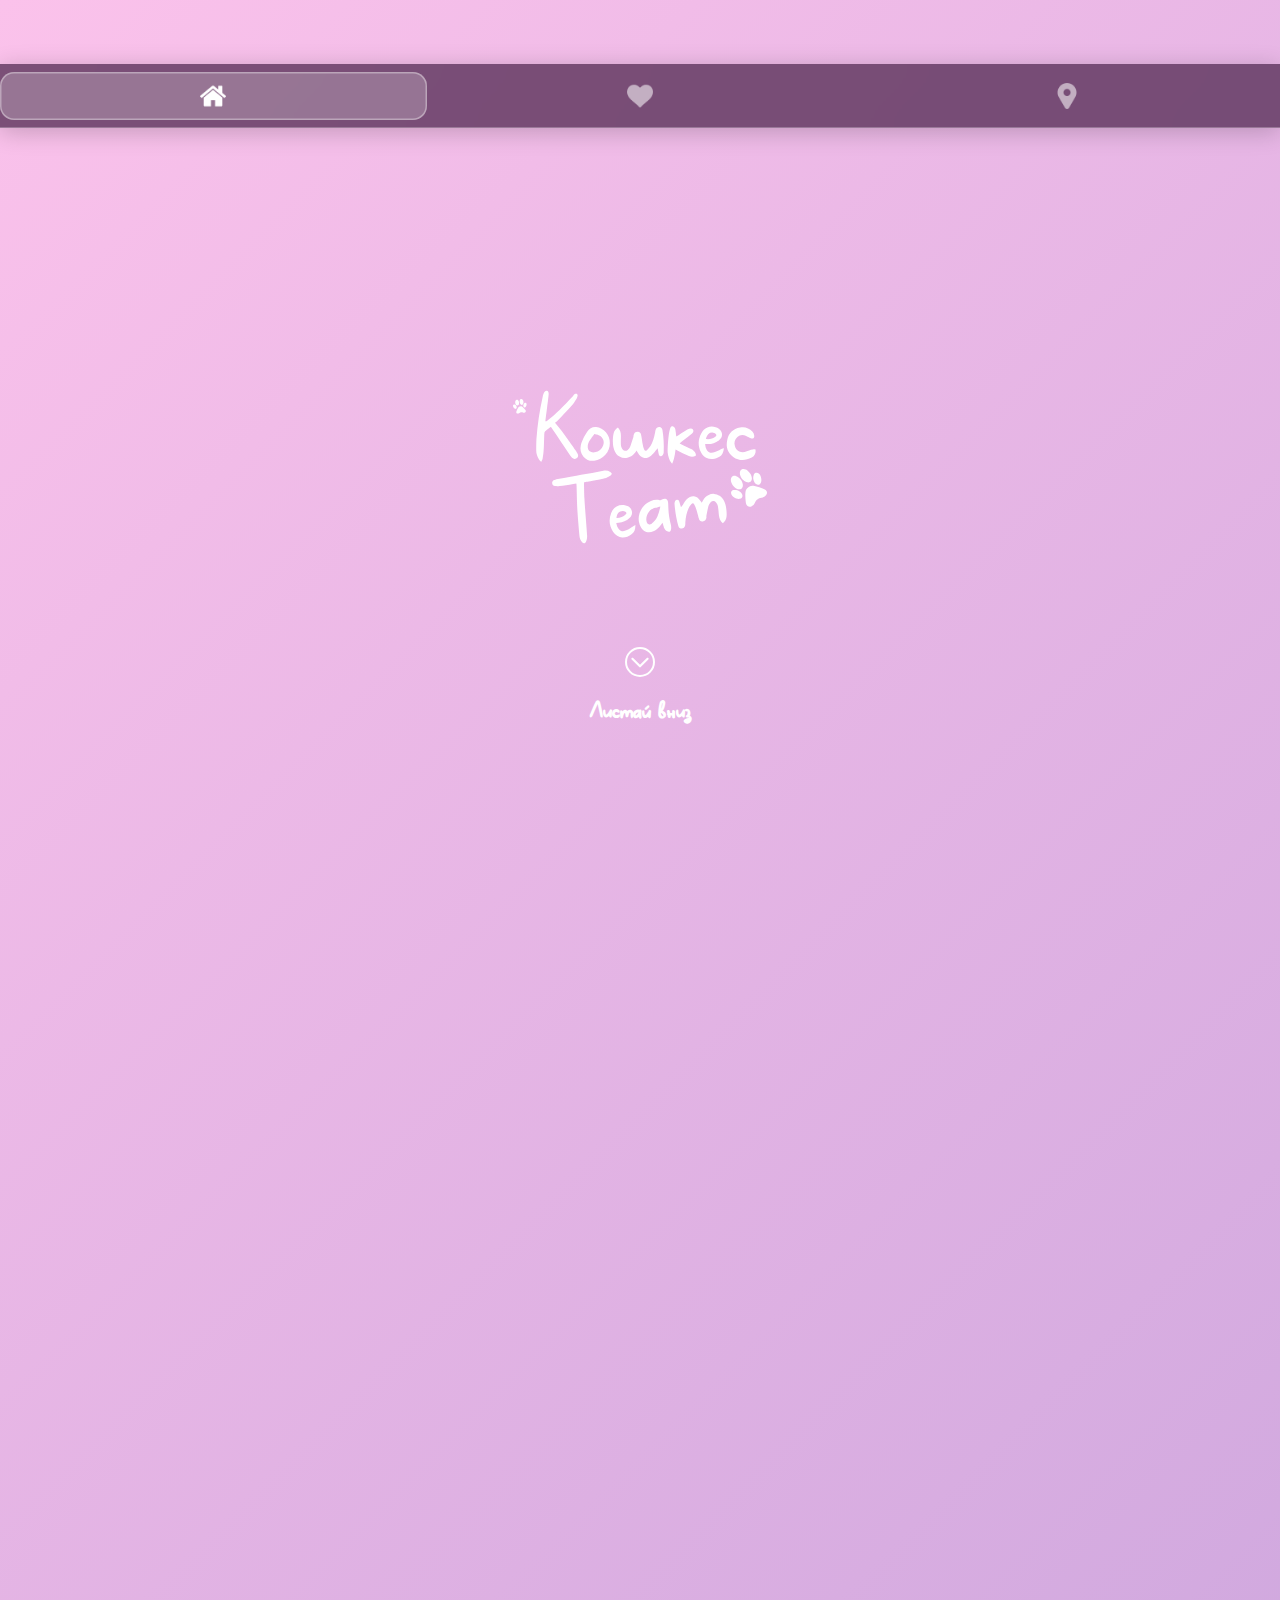
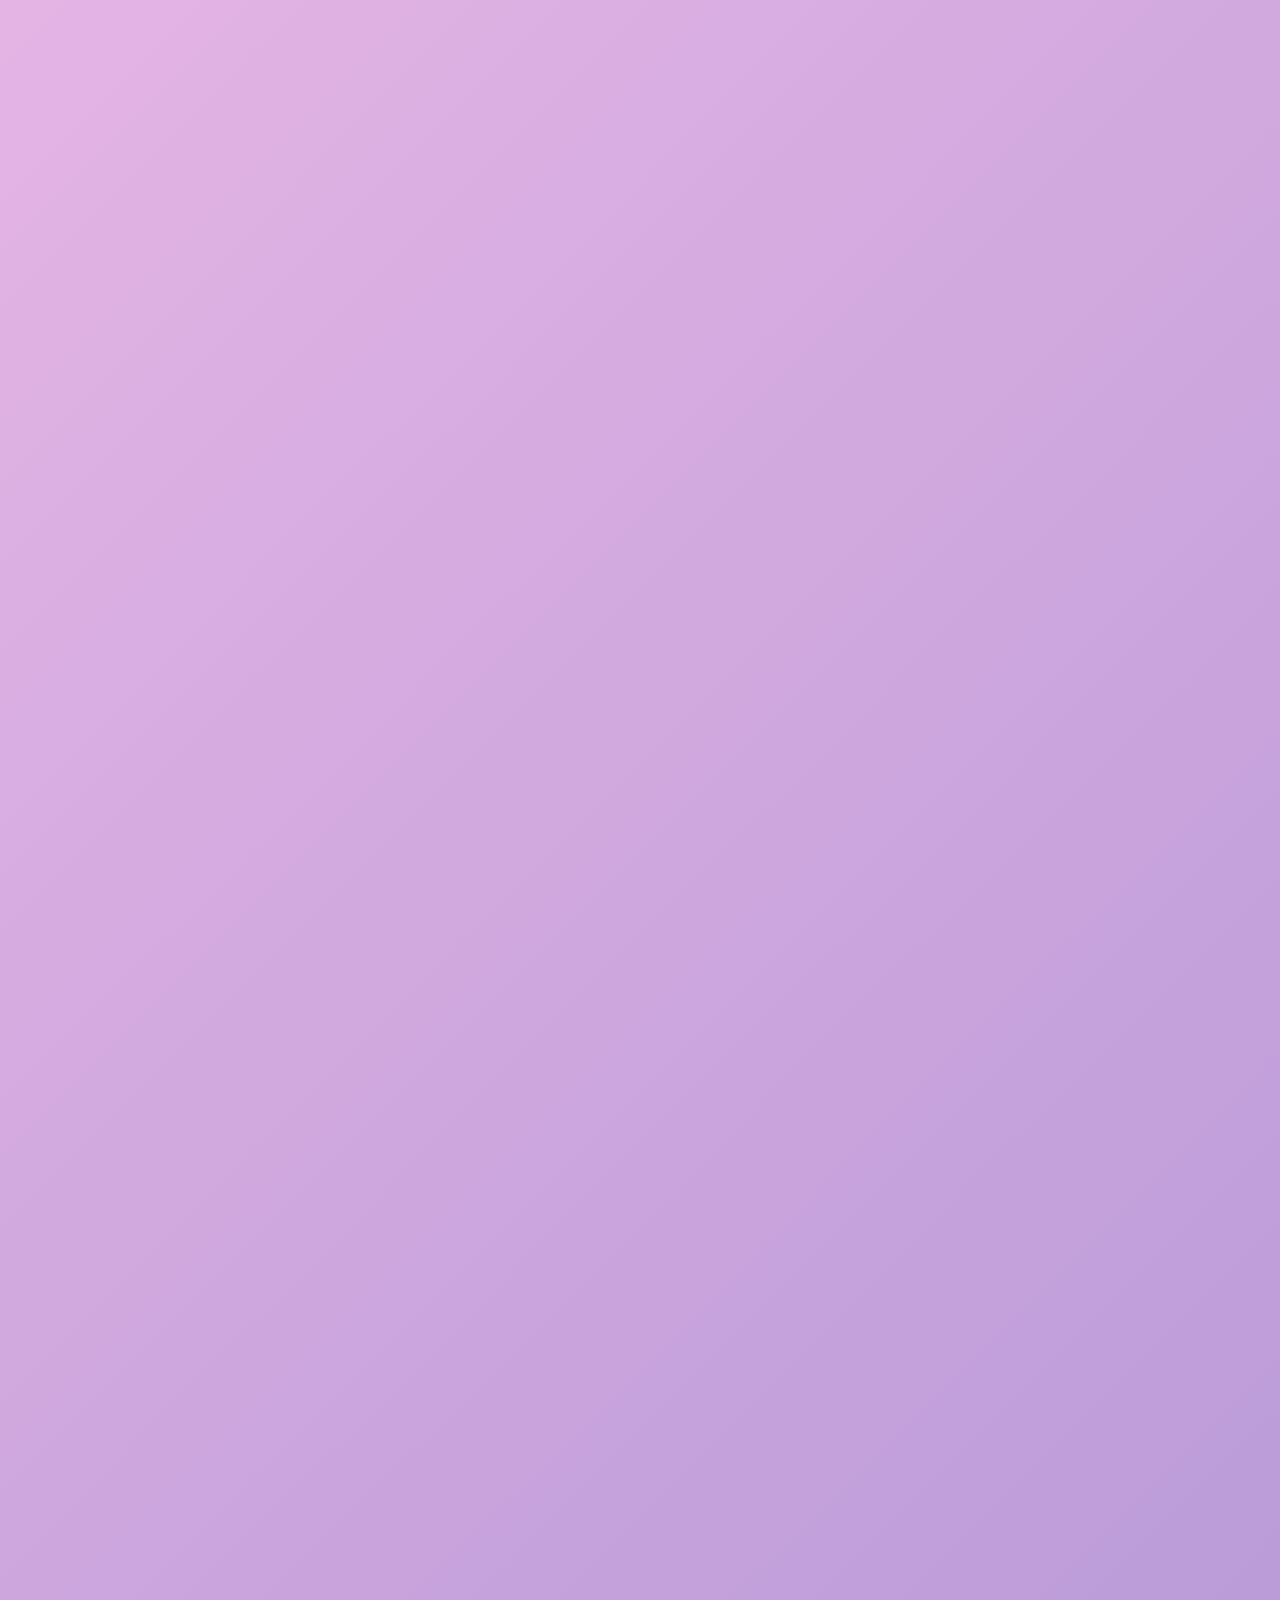
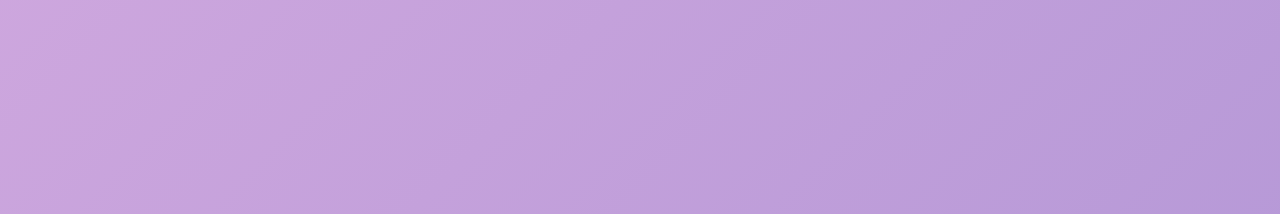
<file: index.html>
<!DOCTYPE html>
<html lang="en">
<head>
  <meta charset="UTF-8">
  <title>Home</title>
  <meta name="viewport" content="width=device-width, initial-scale=1.0">
  <link rel="stylesheet" href="styles.css">
</head>
<body>

  <nav class="navbar">
    <a href="index.html" class="nav-btn active">
      <img src="contents/home.png" alt="Home">
    </a>
    <a href="mood.html" class="nav-btn">
      <img src="contents/heart.png" alt="Mood">
    </a>
    <a href="map.html" class="nav-btn">
      <img src="contents/pin.png" alt="Map">
    </a>
  </nav>

  <header class="hero">
    <!--?xml version="1.0" encoding="UTF-8"?-->
<svg id="Layer_1" data-name="Layer 1" xmlns="http://www.w3.org/2000/svg" viewBox="0 0 600 350" width="600" height="350">
    <defs>
      <style>
        .cls-1 {
          fill: #fff;
          stroke-width: 0px;
        }
      </style>
    </defs>
    <g>
      <path class="cls-1 koshkes-1" d="m236.29797,191.6242l-3.09165.35405c-5.05155.90599-9.57379,1.58584-13.56631,2.04306-1.47497.23513-3.03909.2505-4.69258.04795-1.64734-.13705-2.56997-1.0756-2.76912-2.81463-.16213-1.41577.4669-2.46671,1.89028-3.15227.24929-.09297.64306-.22128,1.17962-.38026.53568-.15888.89786-.28178,1.08346-.36835,10.81007-1.88937,19.08867-3.39309,24.83345-4.50822,7.23295-1.21934,14.61276-2.58613,22.13888-4.10121,2.6831-.50323,5.01043-.11656,6.98399,1.15799,1.90136,1.21839,2.00094,2.38094.30149,3.48824-2.24304,1.49794-4.15894,2.43407-5.74599,2.81178-2.22572.51617-5.36413,1.16907-9.41654,1.95885-4.05353.7917-6.65494,1.28557-7.80686,1.48191-.25095.09406-.537.15903-.85849.19585-.32281.03697-.62604.08869-.91208.15366-.28595.06585-.60556.13467-.9552.20692-.35076.07417-.65551.12428-.91208.15366.14328,8.66212.28942,13.93088.43965,15.80526.22891,4.28039.68381,10.81929,1.36527,19.61394.68034,8.79657,1.11529,14.58703,1.30431,17.37054.17269,2.65653-.19898,4.81794-1.1166,6.4898-1.06783,2.07918-2.34826,2.29024-3.84196.63504-1.63874-1.76923-2.53796-3.91753-2.69578-6.44423-1.22139-14.08364-1.90851-22.65037-2.06235-25.70097-.15905-2.52566-.28675-5.20345-.38148-8.03086-.09561-2.82731-.17479-5.93299-.23517-9.32-.06195-3.38504-.14324-6.08335-.24209-8.09514l-.21805-1.05235Z"></path>
      <path class="cls-1 koshkes-2" d="m276.24833,231.09313c.47059,1.83947.79671,2.97609.97803,3.41077.98087,2.3027,2.29085,3.76777,3.92904,4.39531,1.63795.62936,3.56439.35953,5.77987-.80865.98507-.50473,2.31392-1.2931,3.98654-2.36512,1.67075-1.0727,2.72103-1.73074,3.1502-1.97585l1.2973-.63801c.13412,4.03086-1.0221,7.03374-3.47022,9.01062-1.3718,1.13599-2.90362,1.99593-4.59835,2.58192-1.69438.58506-3.39605.82915-5.10334.73118-1.70861-.09782-3.38583-.64036-5.03102-1.62592-1.64705-.98623-3.02391-2.32822-4.13185-4.02938-3.81399-5.95736-4.43321-12.21616-1.85615-18.77479,1.0913-2.99545,2.89508-5.19202,5.41132-6.58971,2.51447-1.39749,5.27362-1.811,8.27501-1.24204,1.07367.26896,2.16388.66666,3.26831,1.19248,2.30981,1.36668,3.59553,3.19423,3.85719,5.47907.26186,2.28661-.57741,4.35752-2.51855,6.21012-3.06917,2.83183-6.67232,4.41931-10.80821,4.76142l-2.41512.27658Zm.20852-5.01589c3.66529.1037,6.78537-1.13497,9.36223-3.71446.47016-.44576.66024-.92297.56972-1.43606-.09243-.51018-.41702-.93024-.97623-1.25812-.83177-.42641-1.71005-.68464-2.63351-.77484-1.82609.01317-3.28822.63784-4.38569,1.87217-1.0986,1.23624-1.74465,3.00584-1.93652,5.31131Z"></path>
      <path class="cls-1 koshkes-3" d="m322.50765,230.78664c-.3421.43109-.76807.98543-1.2778,1.66389-.50919.67929-.87895,1.16187-1.10663,1.44743-2.18273,2.59878-4.42075,4.42185-6.71425,5.46743-2.43061.99687-4.79316,1.16989-7.08555.51795-2.29361-.65091-4.0554-2.08035-5.28678-4.28904-1.05198-1.7711-1.77436-3.80902-2.16847-6.11359-.44682-2.75309-.19556-5.5557.75011-8.40473.94611-2.84908,2.3939-5.29837,4.34591-7.34907,1.95079-2.04966,4.28153-3.63728,6.99071-4.76447,2.70938-1.12543,5.66539-1.38252,8.86725-.7703.60936.19149,1.30258-.01764,2.08113-.63025,1.58561-.96452,2.96403-1.17159,4.13756-.62058,1.17176.55122,1.8619,1.72936,2.06823,3.53109.11957,1.6184.22709,3.98711.32452,7.1077.19353,4.54572,1.00606,9.64063,2.43519,15.28324.39996,1.78135.44359,3.31091.13358,4.5848-.43622,2.46498-1.87281,3.01963-4.31103,1.66855-1.0469-.59773-1.96761-1.79689-2.76101-3.59939-.09425-.24869-.20539-.64488-.33169-1.18519-.12752-.53927-.23856-.93457-.33124-1.18524-.08707-.18599-.15779-.37385-.2113-.56368-.05561-.18869-.10719-.36174-.1575-.51973-.05143-.15607-.10537-.34585-.16306-.56831-.05891-.22142-.1352-.45786-.22788-.70852Zm-2.17047-16.38998c-.69479.2111-1.54771.45552-2.55878.73326-1.01263.27971-1.88189.526-2.60681.73966-.72624.21381-1.4007.4539-2.02207.72012-2.18098.90296-3.9099,2.47177-5.18642,4.70549-1.27818,2.23481-1.81713,4.51381-1.61467,6.84033.25822,2.25482,1.00358,3.6378,2.23686,4.14797.20036.04237.38449.0875.5534.13258.16724.04617.33251.05945.49414.04094l.48267-.05528c.1603-.01836.33463-.07053.52066-.15716.1857-.08569.32498-.15085.41785-.19549.09317-.04199.24383-.14067.4555-.29644.21011-.15381.34383-.26755.40136-.33945.05631-.07087.18821-.20051.39624-.38808.20647-.1856.34201-.28344.40692-.29088,2.12708-1.94011,3.7582-4.21444,4.89537-6.82501,1.1356-2.60861,2.0449-5.77917,2.72778-9.51257Z"></path>
      <path class="cls-1 koshkes-4" d="m361.60244,210.64988c.3421-.43109.94682-1.41303,1.81562-2.94865,1.27436-1.9713,2.88205-3.4618,4.82271-4.46698,1.94022-1.00513,3.87823-1.45524,5.81525-1.35137,1.9359.10579,3.80576.75602,5.60656,1.95192,1.80101,1.19767,3.2452,2.84243,4.33365,4.93596,1.08713,2.09368,1.84461,4.71545,2.27081,7.86281.42464,3.14933.50967,5.88033.25288,8.19323-.24335,2.442-1.46355,4.60485-3.66127,6.48683-2.24072-1.89625-3.5481-4.48726-3.92425-7.77189-.05148-.44955-.14348-1.3857-.27269-2.80703-.13034-1.41942-.26123-2.71081-.39393-3.86957-.1328-1.15965-.27273-2.08851-.41754-2.79044-.205-1.2158-.80014-2.42003-1.78411-3.61284-.75495-.89244-1.63893-1.34508-2.65138-1.36067-1.01401-.01362-1.93028.3848-2.75047,1.19635-1.21244,1.37902-1.95245,2.60551-2.22136,3.67963-.31851,1.21133-.70431,2.96813-1.15771,5.27134-.45528,2.30252-.74101,3.78838-.86036,4.45345-.04276.20086-.0558.51284-.03976.93424.01492.42331.03446.73067.05651.92321-.31378,2.38564-1.57046,3.6713-3.76686,3.85751-1.99692.22869-3.29257-.83-3.88694-3.17607-.21833-.75793-.58536-2.11893-1.10374-4.08267-.51818-1.96198-.96985-3.47613-1.35239-4.54275-.45705-1.70949-1.14295-3.42499-2.05738-5.14742-.80687-1.34194-1.73373-1.46575-2.78273-.36673-1.39075,1.52919-2.42438,3.05148-3.09854,4.56392-1.6783,3.58523-2.70392,8.30277-3.07731,14.15269.04564.97277-.01218,1.89387-.17297,2.75964-.50302,1.88565-1.6594,2.89855-3.46896,3.04046-1.69803-.0015-2.8099-.88528-3.33792-2.65196-1.94095-6.69352-3.21659-14.11732-3.82265-22.26921-.0443-.38684.00457-.81567.14586-1.28909.40282-1.61201,1.15071-2.48059,2.24633-2.60606,1.28043-.21106,2.11358.50868,2.49867,2.1602.28897.81606.82063,2.61454,1.59642,5.39617.55491-.84649,1.00479-1.48499,1.34689-1.91608.22724-.28551.56003-.79786.99879-1.53351.43743-.7355.7944-1.31415,1.07335-1.73801.27729-.42278.62888-.91938,1.05249-1.49045.42414-.57023.83879-1.07495,1.24635-1.51265,2.35367-2.22733,4.75451-3.20289,7.20088-2.92918,2.44427.27485,4.57394,1.77579,6.38791,4.50474.14337.11511.27473.26203.39359.44437s.2582.41067.4212.68549c.16124.27502.3212.53498.48047.77713Z"></path>
    </g>
    <g>
      <path class="cls-1 koshkes-5" d="m237.75068,161.96014c.77785,1.75039.38893,3.2092-1.16678,4.37554-1.62105,1.03743-3.14519.87564-4.57022-.48627-.51961-.64717-1.06988-1.36102-1.65305-2.13887-9.20578-13.74267-15.36372-22.88312-18.47558-27.42133-.71385-.90764-1.06944-1.39302-1.06944-1.45881-3.24254,2.46424-5.12183,3.95505-5.6401,4.47332-.58317.51916-.87475,1.42592-.87475,2.72204-.06534,1.42681-.13068,3.19409-.19469,5.30007-.06534,2.10687-.13068,4.10084-.19469,5.98014-.0649,1.88107-.16224,3.63146-.29158,5.25029-.06534,1.88107-.42226,4.7329-1.06944,8.55728-.06534.32536-.51961,1.26412-1.36147,2.81983-.19424-.25958-.48627-.60006-.8752-1.02054-.38893-.42226-.6974-.76274-.92365-1.02143-.22802-.2578-.40582-.48627-.53472-.68007-1.75039-2.98162-2.62559-5.89835-2.62559-8.75196,0-4.99071.06401-8.68618.19469-11.08552,1.10144-14.84411,3.14342-28.78236,6.12593-41.81207.19424-1.49081.58317-2.91762,1.16678-4.27864.77785-1.94508,1.7824-2.81983,3.01452-2.62514,1.36102.13068,2.00864,1.26412,1.94463,3.403-.13068,1.75039-.40582,4.24664-.8263,7.48695-.42271,3.24298-.66584,5.12228-.7294,5.64055-.77785,5.83435-1.36147,10.46946-1.75039,13.90446.19469.06578.35559.22847.48627.48627.25825-.1938.68051-.50138,1.26412-.92365.58317-.42049,1.0041-.72896,1.26412-.92365,6.67576-5.25118,14.90945-13.19062,24.6984-23.82365.06401-.06401.2098-.2578.43782-.58317.22624-.32359.43738-.56717.63206-.72896.19424-.16179.42093-.34048.68051-.53516.71251-.45249,1.32813-.51827,1.84774-.19469.25825.06578.48583.27647.68051.63206.19424.35737.29158.69785.29158,1.02143-.13068,1.10322-.48627,2.13887-1.06944,3.11141-1.88107,3.04741-3.40344,5.21917-4.57022,6.5153-4.27864,4.73202-9.27112,10.1121-14.97479,16.14113l-2.04198,1.55571c1.55571,1.75039,3.06296,3.53457,4.52133,5.34808,1.45881,1.81618,2.98118,3.80926,4.57022,5.98014,1.58771,2.17266,2.86872,3.93816,3.84126,5.30007.97209,1.36102,2.38201,3.38789,4.22974,6.07704,1.84774,2.69093,3.12697,4.52222,3.84082,5.49387.9072,1.5566,1.49081,2.52825,1.75039,2.91762Z"></path>
      <path class="cls-1 koshkes-6" d="m256.12891,135.02508c3.88971.45427,7.14692,2.20466,9.77251,5.25029,2.62559,3.0483,3.93816,6.61309,3.93816,10.69704.06401,4.47244-1.42681,8.42749-4.47288,11.86249-3.04785,3.43678-6.74288,5.41208-11.08552,5.93213-4.40887.45249-8.007-.92365-10.79349-4.13285-2.78783-3.2092-3.66302-7.04957-2.62514-11.5229.19424-1.29613,1.0041-3.50079,2.4309-6.6122.84186-1.8144,2.13932-4.08395,3.88971-6.80688,2.20288-3.435,5.18539-4.99071,8.94576-4.66712Zm7.00113,18.47558c.9072-2.20377.80986-4.37643-.29158-6.5153-1.10322-2.13976-2.85361-3.56479-5.25073-4.27864-.32536-.06401-.66584-.1289-1.02143-.19469-.35692-.06401-.74585-.14579-1.16678-.24269-.42226-.09779-.72896-.14579-.92365-.14579-.45427.58317-1.03788,1.32902-1.75039,2.23666-.71385.90853-1.13478,1.45792-1.26412,1.65261-2.13932,2.65893-3.37144,5.15339-3.69503,7.48784-.19424,1.4917-.03334,2.78783.48627,3.88927.51827,1.10322,1.34458,1.91308,2.4798,2.43046,1.13344.52005,2.47935.68096,4.03506.48627,4.2133-.71207,7.00113-2.98073,8.36259-6.806Z"></path>
      <path class="cls-1 koshkes-7" d="m322.44558,138.03959c1.16678,6.87178,1.58771,14.39073,1.26412,22.55953,0,.38848-.09734.81075-.29158,1.26323-.58361,1.5566-1.42681,2.33445-2.52825,2.33445-1.2979.0649-2.04198-.74496-2.23666-2.43135-.19469-.90675-.51961-2.75493-.97254-5.54276-.64851.77785-1.13478,1.36191-1.45836,1.75039-.26003.25958-.6654.72985-1.21567,1.40991-.55161.68096-.98899,1.21612-1.31257,1.6046-.32536.38937-.7294.84364-1.21567,1.36102-.48583.52005-.95698.97254-1.40991,1.36191-2.59359,1.94419-5.08983,2.64203-7.4874,2.09087-2.3989-.55028-4.34353-2.28556-5.83435-5.20228-.13068-.19469-.30847-.51827-.53472-.97254-.22802-.45338-.40582-.80986-.53472-1.07033-.32536.38937-.74585.92453-1.26412,1.6046-.51961.68096-.81119,1.05432-.8752,1.11833-2.00997,2.39934-4.40932,3.89016-7.19581,4.47332-2.78783.58317-5.39653.16268-7.82743-1.26412-2.4309-1.42503-4.19819-3.62969-5.29963-6.6122-.84319-2.20288-1.29746-4.89381-1.36147-8.07101-.06534-3.17542.16135-5.89835.68096-8.16791.51783-2.39757,1.97664-4.40754,4.37554-6.02903,2.00864,2.13976,3.01452,4.8298,3.01452,8.07101,0,.51916-.01689,1.4917-.04889,2.91673-.03334,1.42681-.04845,2.72293-.04845,3.89016,0,1.16634.032,2.10687.09734,2.81983.06356,1.23212.51783,2.49624,1.36147,3.79237.64717.97254,1.49037,1.5237,2.5278,1.65261,1.03655.13068,2.00864-.1609,2.91717-.87475,1.29613-1.23123,2.13932-2.36556,2.52825-3.40389.45293-1.16634,1.03655-2.86783,1.75039-5.1045.71251-2.23666,1.16678-3.67858,1.36147-4.32753.06356-.19469.11246-.50138.14579-.92365.032-.42049.04845-.72896.04845-.92365.58361-2.33356,1.97664-3.467,4.1813-3.403,2.00864,0,3.17542,1.20012,3.50079,3.59768.19424.77785.42093,2.17266.68051,4.18085.25825,2.00997.51827,3.56568.77785,4.66801.25825,1.7495.74452,3.53368,1.45881,5.34808.64717,1.42592,1.55571,1.65261,2.72249.68007,1.55615-1.36102,2.75493-2.75405,3.59813-4.18085,2.07398-3.37011,3.62969-7.94033,4.66712-13.71067.06401-.97254.22669-1.87929.48627-2.72293.71251-1.87929,1.97664-2.75405,3.79237-2.62514,1.68505.19469,2.68915,1.20012,3.01452,3.01452Z"></path>
      <path class="cls-1 koshkes-8" d="m355.60392,161.47388c.12935.45427.25825,1.13522.38893,2.04198-2.33356,1.42681-4.7009,1.58949-7.09847.48627-4.73246-2.20288-8.26525-3.88927-10.59881-5.05649l-2.72293-1.36102c-.32492,2.26955-.56806,3.92305-.72896,4.9587-.16268,1.03743-.47116,2.46424-.92409,4.27864-.45427,1.8144-1.03743,3.467-1.74995,4.95959-1.2979-1.62149-2.01042-2.52825-2.13932-2.72293-1.75039-4.08395-2.56158-7.77942-2.4309-11.08552.51783-11.27932,1.39302-18.53869,2.62514-21.78167.71251-1.61971,1.68505-2.17088,2.91717-1.65261.32359.0649.63206.22758.92365.48627.29203.25958.53516.55116.7294.87475.19469.32536.32359.64895.38893.97254.06401.13068.12935.38937.19469.77785.06356.38937.1289.81163.19424,1.26412.06401.45427.12935.94054.19469,1.45881.06356.51916.1289,1.02054.19424,1.50681.06401.48627.11246.92365.14624,1.31302.03156.38848.08045.71385.14579.97254v.38848l2.23622-1.36102c4.14796-2.72293,7.09847-4.60223,8.84886-5.63966,2.65715-1.49081,4.53689-1.52281,5.63966-.09779,1.03655,1.49259.32403,3.2092-2.13887,5.15428-1.2979,1.10233-4.0844,3.24209-8.36259,6.41751-1.10322.97254-2.04198,1.81529-2.81983,2.52825,5.70367,2.78783,9.52937,4.60311,11.47401,5.44497,2.13932,1.03832,3.62969,2.52825,4.47288,4.47332Z"></path>
      <path class="cls-1 koshkes-9" d="m382.53943,156.61207c.06356,0,.14579-.01511.24313-.04889.09734-.032.19424-.06401.29158-.0969.09734-.032.22624-.0809.38893-.14579.16135-.06401.30714-.12979.43782-.19469-.32536,4.01995-1.81573,6.90378-4.47332,8.65418-2.00997,1.2979-4.1813,2.05887-6.51486,2.28467-2.33356.22847-4.60356-.24269-6.80688-1.40991-2.20421-1.16634-3.9226-2.98073-5.15339-5.44497-3.11186-6.28683-3.01452-12.54344.29158-18.76716,1.42503-2.85183,3.46745-4.84492,6.12593-5.98014,2.65759-1.13344,5.44542-1.21523,8.36259-.24269,1.03655.32448,2.07398.81075,3.11186,1.45792,2.13932,1.62149,3.20876,3.59768,3.20876,5.93213,0,2.33356-1.06944,4.27864-3.20876,5.83435-3.37144,2.46424-7.13181,3.66258-11.27976,3.59768h-2.4309c.25825,1.88107.45249,3.04741.58317,3.50079.71296,2.33356,1.84774,3.90616,3.40344,4.71601,1.55571.81075,3.50079.76274,5.83435-.14579,1.0361-.38937,2.44602-1.00454,4.22974-1.84818,1.7824-.84186,2.90073-1.39302,3.35499-1.65261Zm-9.52937-15.94733c-1.81573-.25869-3.33944.17957-4.57022,1.31302-1.23212,1.13433-2.07531,2.83672-2.52825,5.1045,3.62969.52005,6.87045-.35559,9.72406-2.62514.51783-.45249.76096-.93876.72896-1.45881-.03334-.51827-.30847-.97254-.8263-1.36102-.77785-.51827-1.62105-.84186-2.52825-.97254Z"></path>
      <path class="cls-1 koshkes-10" d="m415.60043,157.38992c.38893,3.76037-.90853,6.4833-3.88971,8.16791-6.67754,3.50079-12.83547,3.27232-18.47513-.68096-5.6401-4.08395-7.61807-9.78762-5.93169-17.11367,1.49037-6.87089,5.737-10.95484,12.73813-12.25186,4.73157-1.03655,8.91242.38848,12.54389,4.27864.9072,1.03743,1.45836,2.33356,1.65305,3.88927.12935,1.16634-.14579,1.99308-.8263,2.47935-.68096.48627-1.5726.50316-2.67448.04889-.64851-.25869-1.4917-.64717-2.5278-1.16722-1.03788-.51827-1.68683-.87475-1.94508-1.06944-3.43678-1.61971-6.38595-1.26412-8.84842,1.06944-2.72293,2.52825-3.56612,5.54276-2.52825,9.04355.58317,2.52825,2.04198,4.31153,4.37554,5.34808,2.33356,1.03743,4.82847,1.00543,7.4874-.0969,3.3061-1.36191,5.67166-2.04287,7.09847-2.04287.1289,0,.71251.03378,1.75039.09779Z"></path>
    </g>
    <path class="cls-1 koshkes-11" d="m392.62975,184.27805c1.21395-.54691,2.45532-.5391,3.66043-.04234.7705.31761,1.53826.7069,2.20334,1.20329,2.20331,1.64446,3.66545,3.80569,4.24443,6.51871.19468.91223.20741,1.83344-.0448,2.74339-.48399,1.74626-1.90281,2.73237-3.71743,2.57741-1.59053-.13582-2.93209-.84807-4.1373-1.84265-1.7626-1.45455-3.02384-3.26106-3.65663-5.46594-.51985-1.81138-.55114-3.57823.73208-5.14504l.71589-.54682Z"></path>
    <path class="cls-1 koshkes-12" d="m401.60588,177.42176c1.4412-.66254,2.8675-.49566,4.23731.17129.72912.355,1.44647.78517,2.06647,1.30407,2.14411,1.79448,3.56203,4.03552,3.91413,6.8592.14652,1.17501.00625,2.32477-.71515,3.30508-.92854,1.26178-2.24307,1.53621-3.70654,1.27415-1.51087-.27055-2.78136-1.03519-3.90247-2.04567-1.62885-1.46812-2.80858-3.23456-3.38016-5.37083-.35331-1.32048-.43525-2.64579.13822-3.9314.16136-.36173.41888-.68056.6323-1.01907.23863-.18227.47726-.36455.71589-.54682Z"></path>
    <path class="cls-1 koshkes-13" d="m408.37403,195.24594c1.10652-.81748,2.30435-1.45453,3.68744-1.54201.80451-.05088,1.64034.04255,2.43264.21019,3.39671.7187,6.68112,1.79934,9.8491,3.22338,1.00628.45233,1.82973,1.12301,2.30333,2.14753.63346,1.37033.39089,2.64418-.531,3.78549-1.18383,1.4656-2.70126,2.4072-4.59262,2.63482-.82364.09912-1.63008.22995-2.34475.65215-1.56864.92668-3.06279,1.94816-3.92901,3.63634-.34624.67477-.60416,1.40485-1.01964,2.03201-.8486,1.28096-2.06354,2.14667-3.51713,2.61286-1.88458.6044-3.78718-.38799-4.44654-2.32061-.26178-.76729-.41555-1.5852-.51143-2.39278-.30208-2.54442-.52525-5.09796-.44107-7.6641.03096-.94375.10495-1.89348.25877-2.82404.22182-1.3419.95771-2.43159,1.9011-3.38356.28338-.28596.59962-.53935.9008-.80767Z"></path>
    <path class="cls-1 koshkes-14" d="m414.86448,190.90368c-1.59063-2.51886-2.23148-5.20519-1.1093-8.12606.34046-.88618.9254-1.60549,1.8612-1.93538,1.2013-.42349,2.23157-.01279,3.13002.76777,1.53214,1.33111,2.24101,3.09913,2.52618,5.05568.21346,1.4646.11851,2.90925-.5589,4.25807-1.05668,2.10399-3.1624,2.4985-4.92312.93032-.31731-.2826-.59563-.60898-.92607-.9504Z"></path>
    <path class="cls-1 koshkes-15" d="m401.51531,201.22387c.26785.53322.59373,1.04571.79293,1.60344.66303,1.85635-.24123,3.47709-2.1633,3.93812-1.31093.31444-2.59258.14614-3.8464-.2885-1.73023-.59979-3.2084-1.57297-4.29114-3.06881-.31998-.44206-.58598-.94747-.76538-1.46262-.63887-1.83449.24777-3.42295,2.13989-3.89569,1.32124-.33011,2.61087-.14758,3.88072.27635,1.65313.55189,3.28309,1.68998,4.25268,2.89772Z"></path>
    <path class="cls-1 koshkes-16" d="m176.85545,107.58351c.52546.03967.95545.27734,1.2803.67809.20769.25623.40087.53685.53809.83526.45458.9886.55373,2.01653.24148,3.0691-.10499.35392-.27492.67652-.53481.94506-.49874.51536-1.17853.58957-1.77992.19226-.52713-.34825-.85862-.84973-1.08928-1.42353-.33734-.83918-.4338-1.70579-.23643-2.59193.16215-.72799.48568-1.34803,1.22825-1.64975l.35232-.05457Z"></path>
    <path class="cls-1 koshkes-17" d="m181.27304,106.89932c.62633.04249,1.09049.37045,1.44038.86153.18624.26139.35415.54668.47144.84439.40561,1.02954.47428,2.07684.06223,3.12493-.17147.43614-.43783.80922-.87412,1.01342-.56156.26282-1.0704.10941-1.52947-.25867-.47394-.38-.77081-.88623-.96923-1.44965-.28828-.81858-.364-1.65584-.15834-2.50654.12712-.52584.34948-1.002.79214-1.34031.12455-.09519.2744-.15727.41265-.23453.11744-.01819.23488-.03638.35232-.05457Z"></path>
    <path class="cls-1 koshkes-18" d="m180.25194,114.37562c.53933-.07471,1.07624-.06942,1.57353.16195.28926.13458.56209.32526.80575.53348,1.0446.8927,1.98165,1.88994,2.81325,2.98451.26415.34768.42342.73664.39413,1.18238-.03919.59619-.3646.99304-.90104,1.21525-.68887.28535-1.39451.32543-2.09498.04657-.30504-.12144-.6101-.2286-.93842-.21712-.72062.0252-1.43329.09745-2.05389.52027-.24806.169-.47589.37395-.739.5133-.5374.28462-1.12354.35557-1.71701.24249-.76943-.14662-1.24291-.85165-1.1063-1.64819.05424-.31624.15559-.62963.27512-.92848.37658-.94156.78232-1.87135,1.29727-2.74736.18938-.32217.39485-.63827.62445-.9326.33108-.42443.7931-.6639,1.30119-.81623.15262-.04576.3105-.07398.46597-.11023Z"></path>
    <path class="cls-1 koshkes-19" d="m183.32973,114.09479c-.07612-1.17656.20957-2.23156,1.15244-3.0344.28606-.24358.62552-.38288,1.01322-.32043.4977.08017.77807.41792.94261.85928.2806.75265.19236,1.50134-.07884,2.23537-.20301.54947-.50944,1.03362-1.00018,1.37423-.7655.5313-1.57207.26988-1.88725-.60844-.0568-.15828-.09177-.3244-.142-.50561Z"></path>
    <path class="cls-1 koshkes-20" d="m176.73656,115.15528c-.00782.23603.00845.47584-.02788.7074-.12089.77072-.74195,1.1629-1.49728.95936-.51516-.13883-.92879-.4399-1.28232-.82828-.48787-.53595-.81746-1.15398-.91067-1.87883-.02755-.21421-.02435-.44023.0108-.65324.12515-.75855.73398-1.14285,1.48111-.94904.52171.13533.93541.44286,1.29655.83055.47014.50471.82127,1.20879.92969,1.81209Z"></path>
  </svg>
  <section class="scroll-indicator">
    <img class="scroll-indicator-icon" src="contents\down-chevron.svg" alt="">
    <h1>Листай вниз</h1>
    </section> 
  </header>

  <!-- Tilted Photo Gallery -->
  <section class="gallery-section">
    <div class="gallery-frame frame-1">
      <div class="frame-inner">
        <img src="contents/photo1.jpg" alt="Memory 1">
      </div>
      <p class="frame-caption">💕</p>
    </div>
    <div class="gallery-frame frame-2">
      <div class="frame-inner">
        <img src="contents/photo2.jpg" alt="Memory 2">
      </div>
      <p class="frame-caption">✨</p>
    </div>
    <div class="gallery-frame frame-3">
      <div class="frame-inner">
        <img src="contents/photo3.jpg" alt="Memory 3">
      </div>
      <p class="frame-caption">🌸</p>
    </div>
    <div class="gallery-frame frame-4">
      <div class="frame-inner">
        <img src="contents/photo4.jpg" alt="Memory 4">
      </div>
      <p class="frame-caption">❤️</p>
    </div>
    <div class="gallery-frame frame-5">
      <div class="frame-inner">
        <img src="contents/photo5.jpg" alt="Memory 5">
      </div>
      <p class="frame-caption">🌙</p>
    </div>
  </section>

  <script src="script.js"></script>

</body>
</html>
</file>
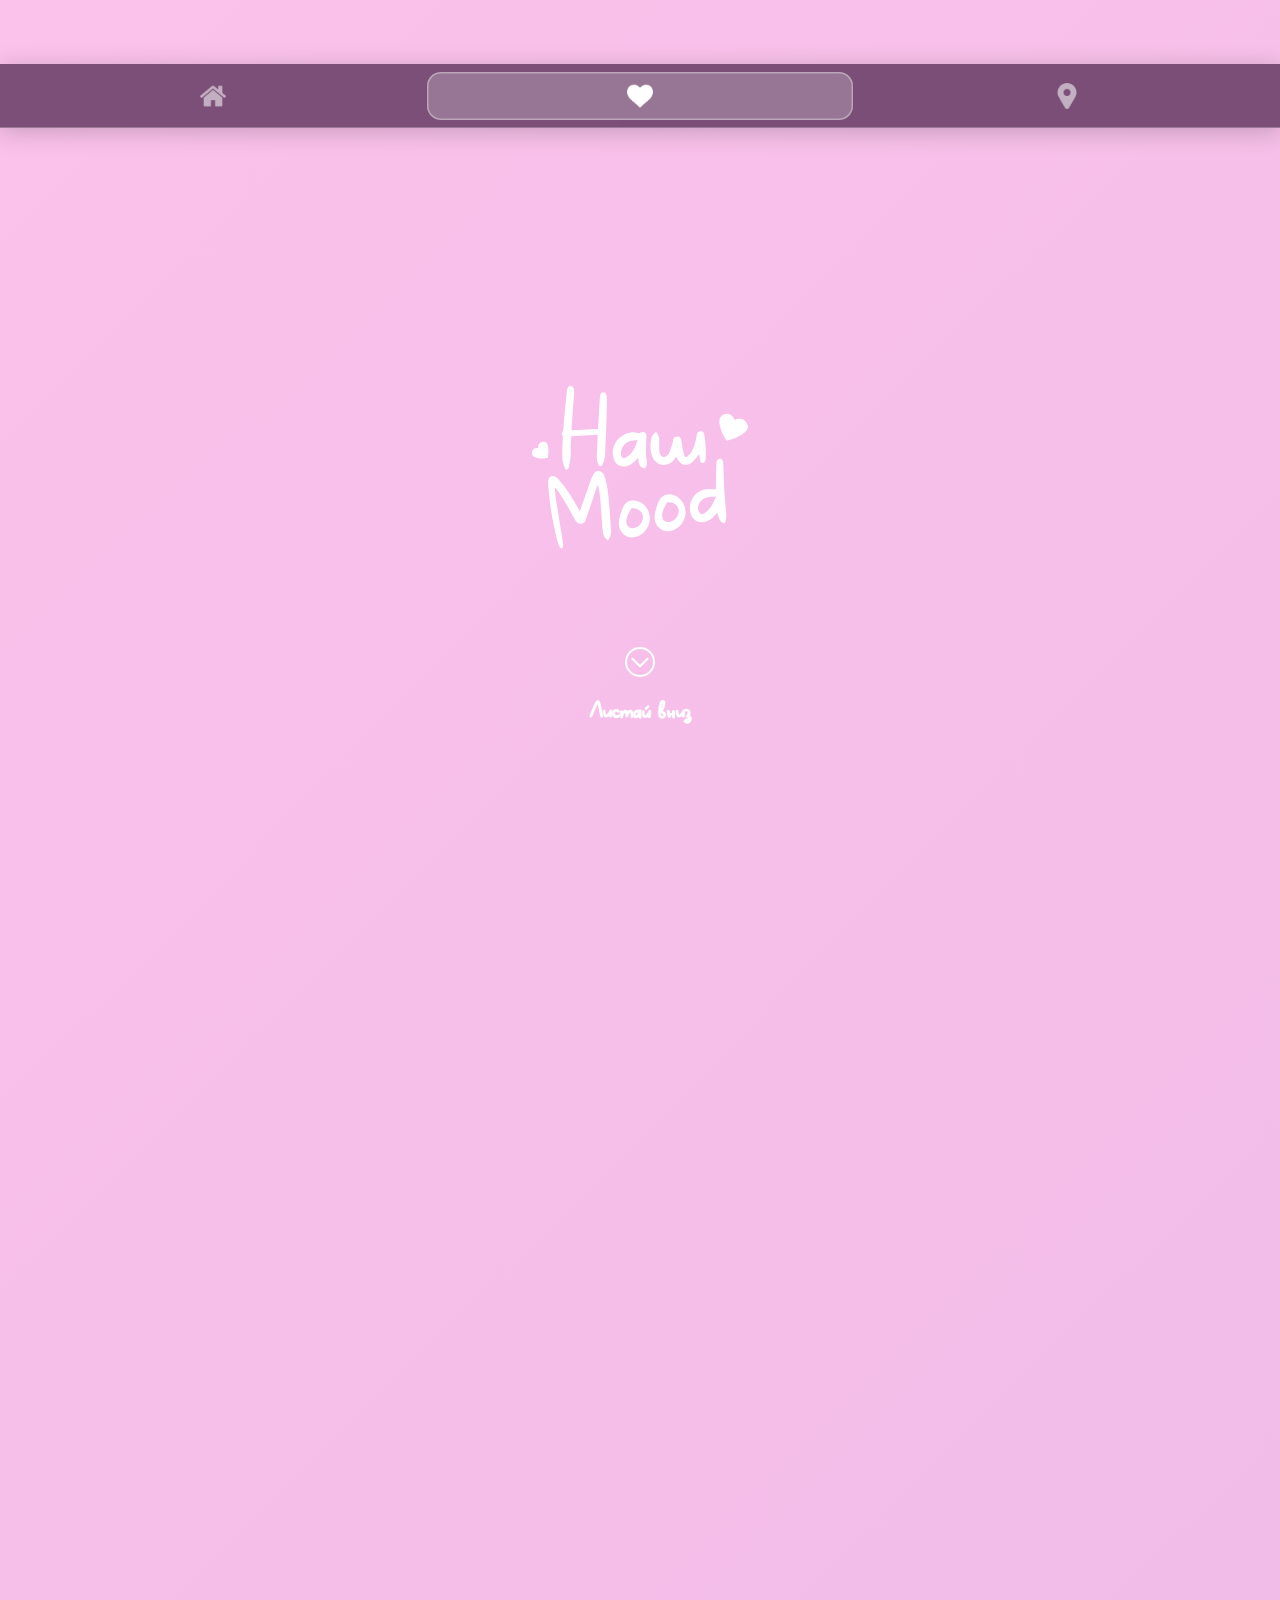
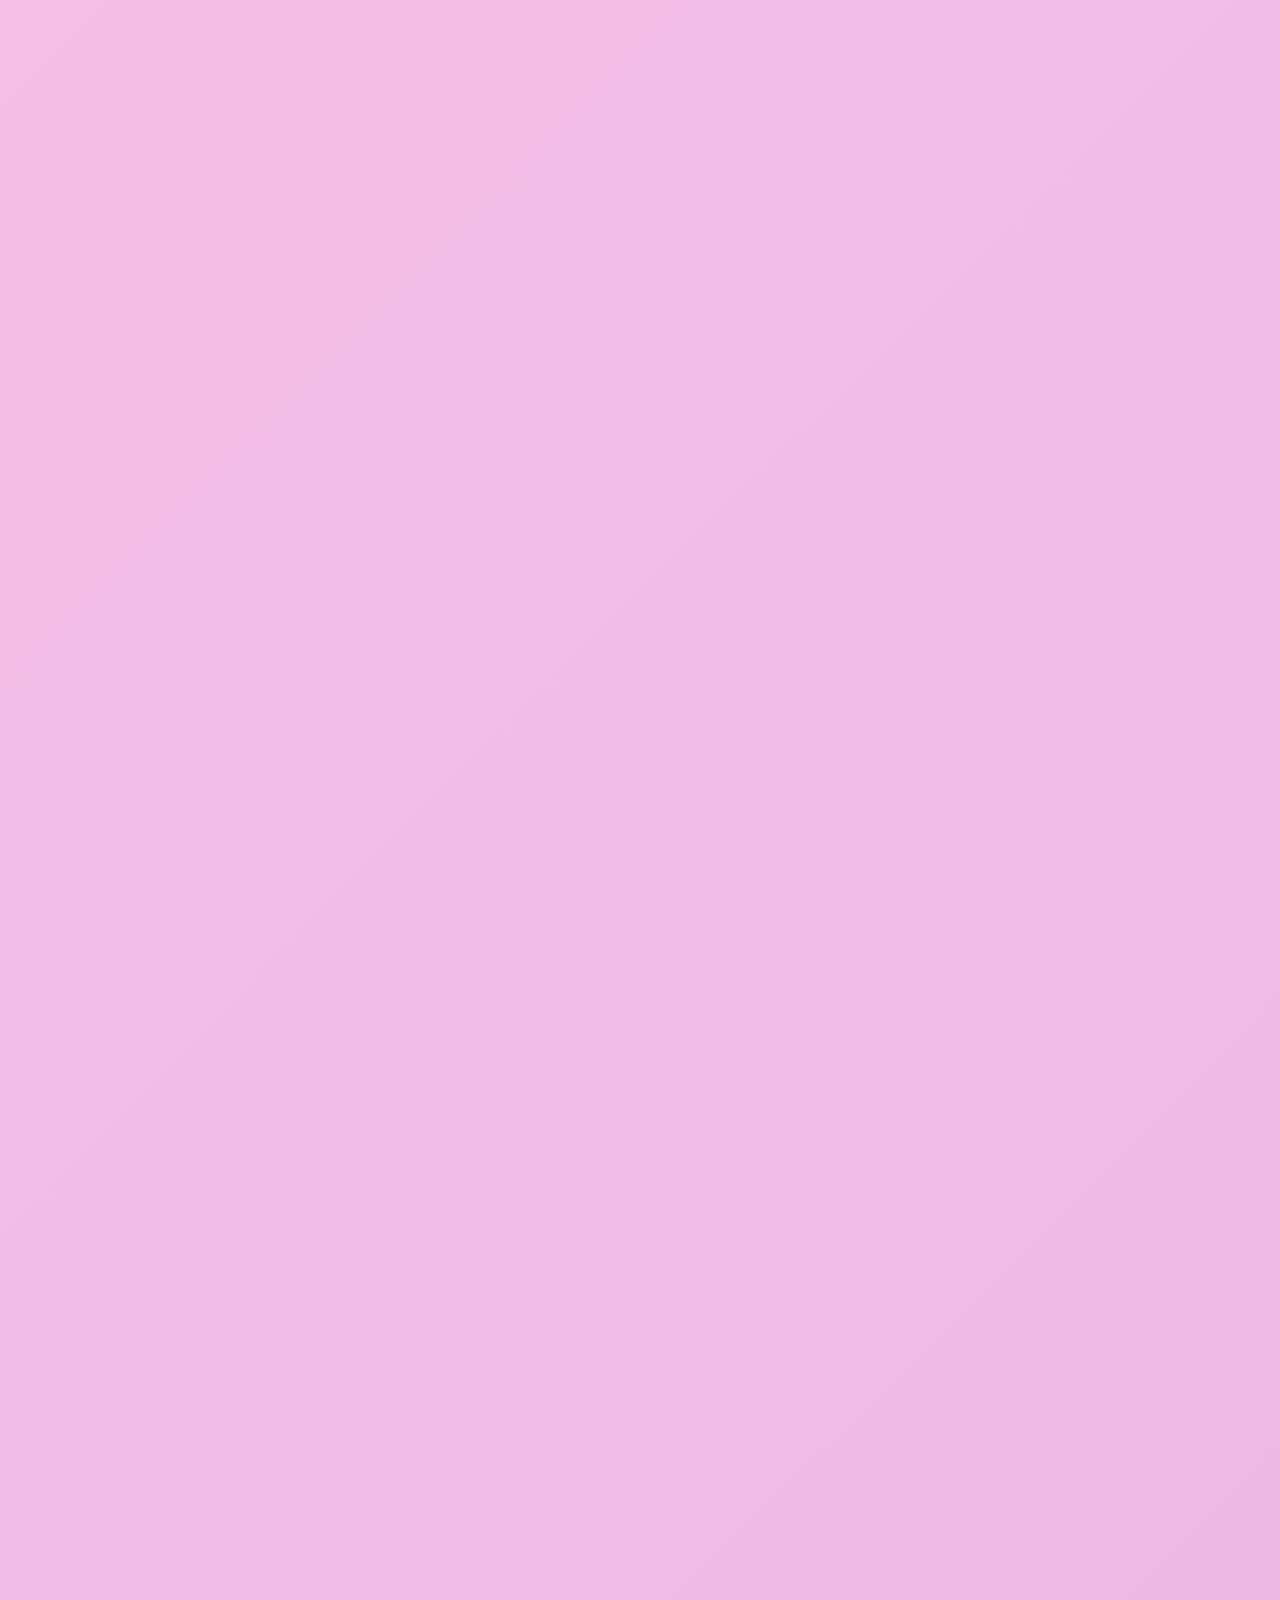
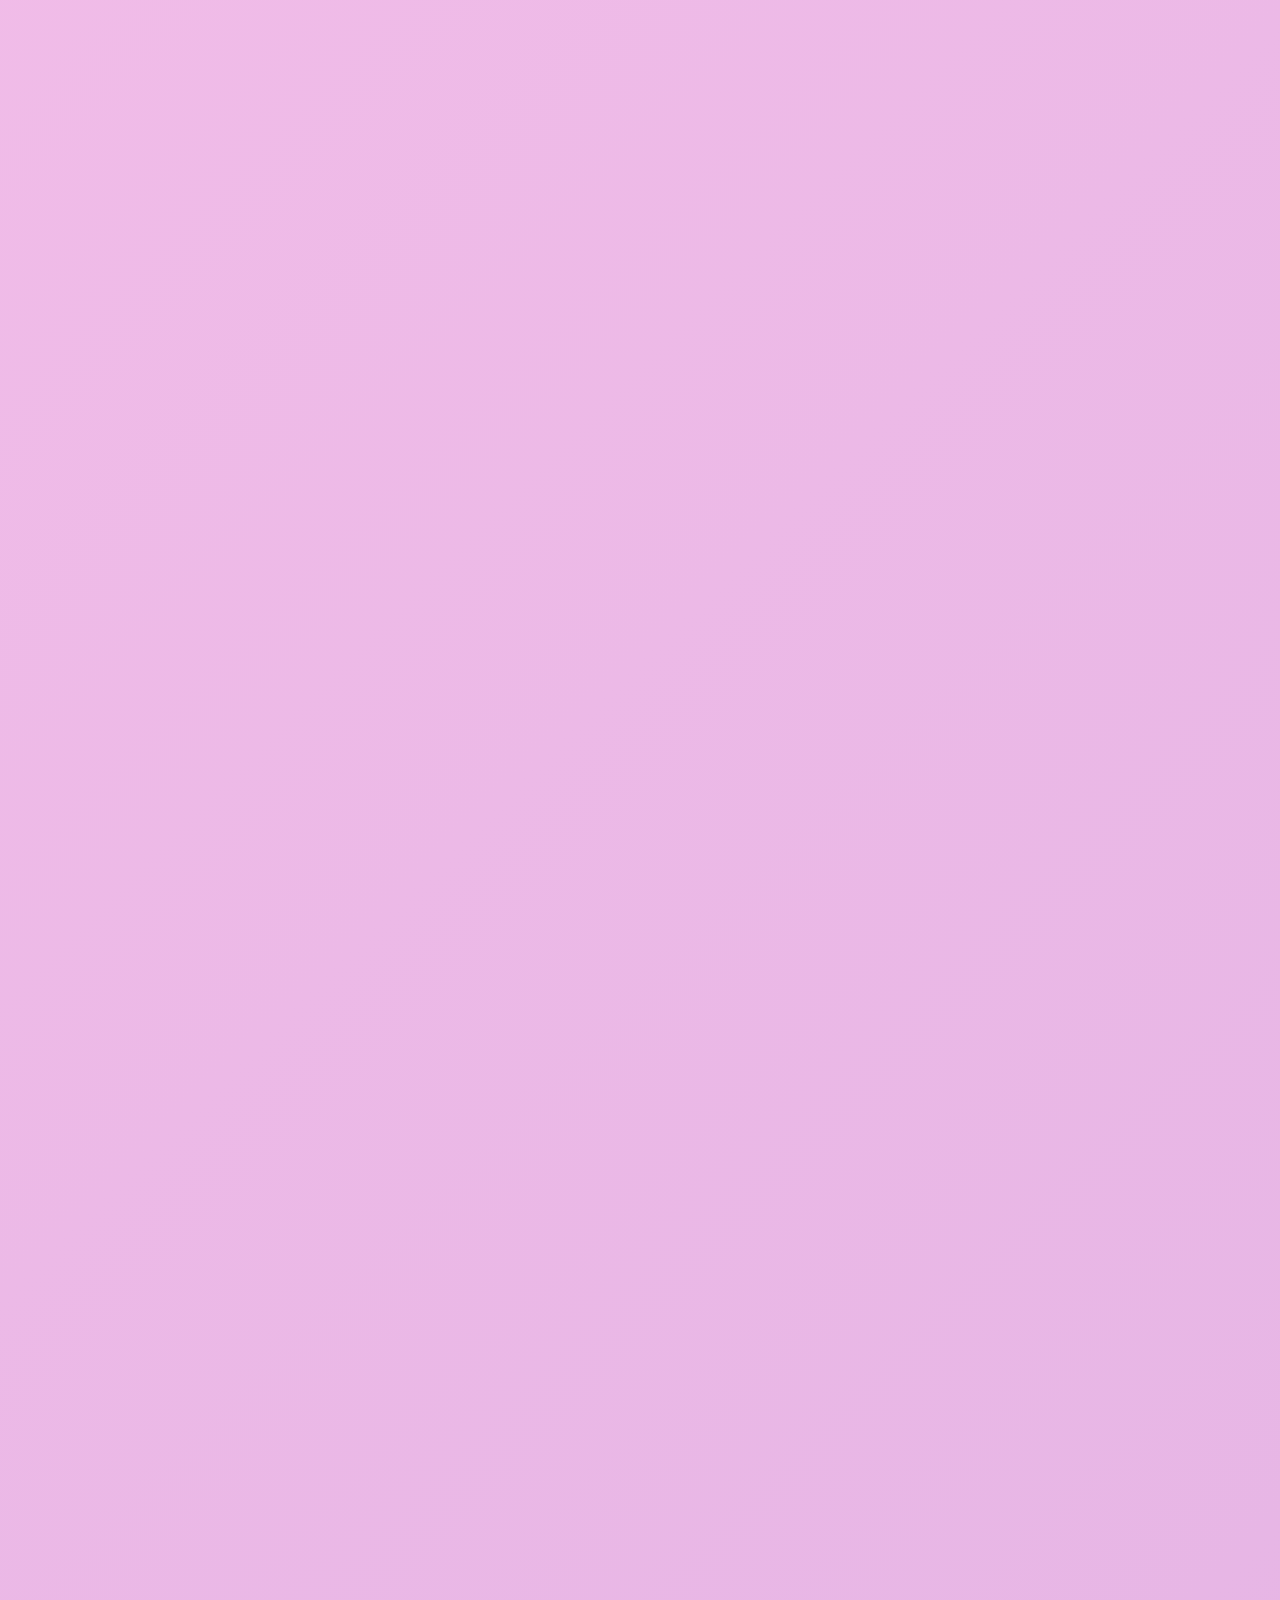
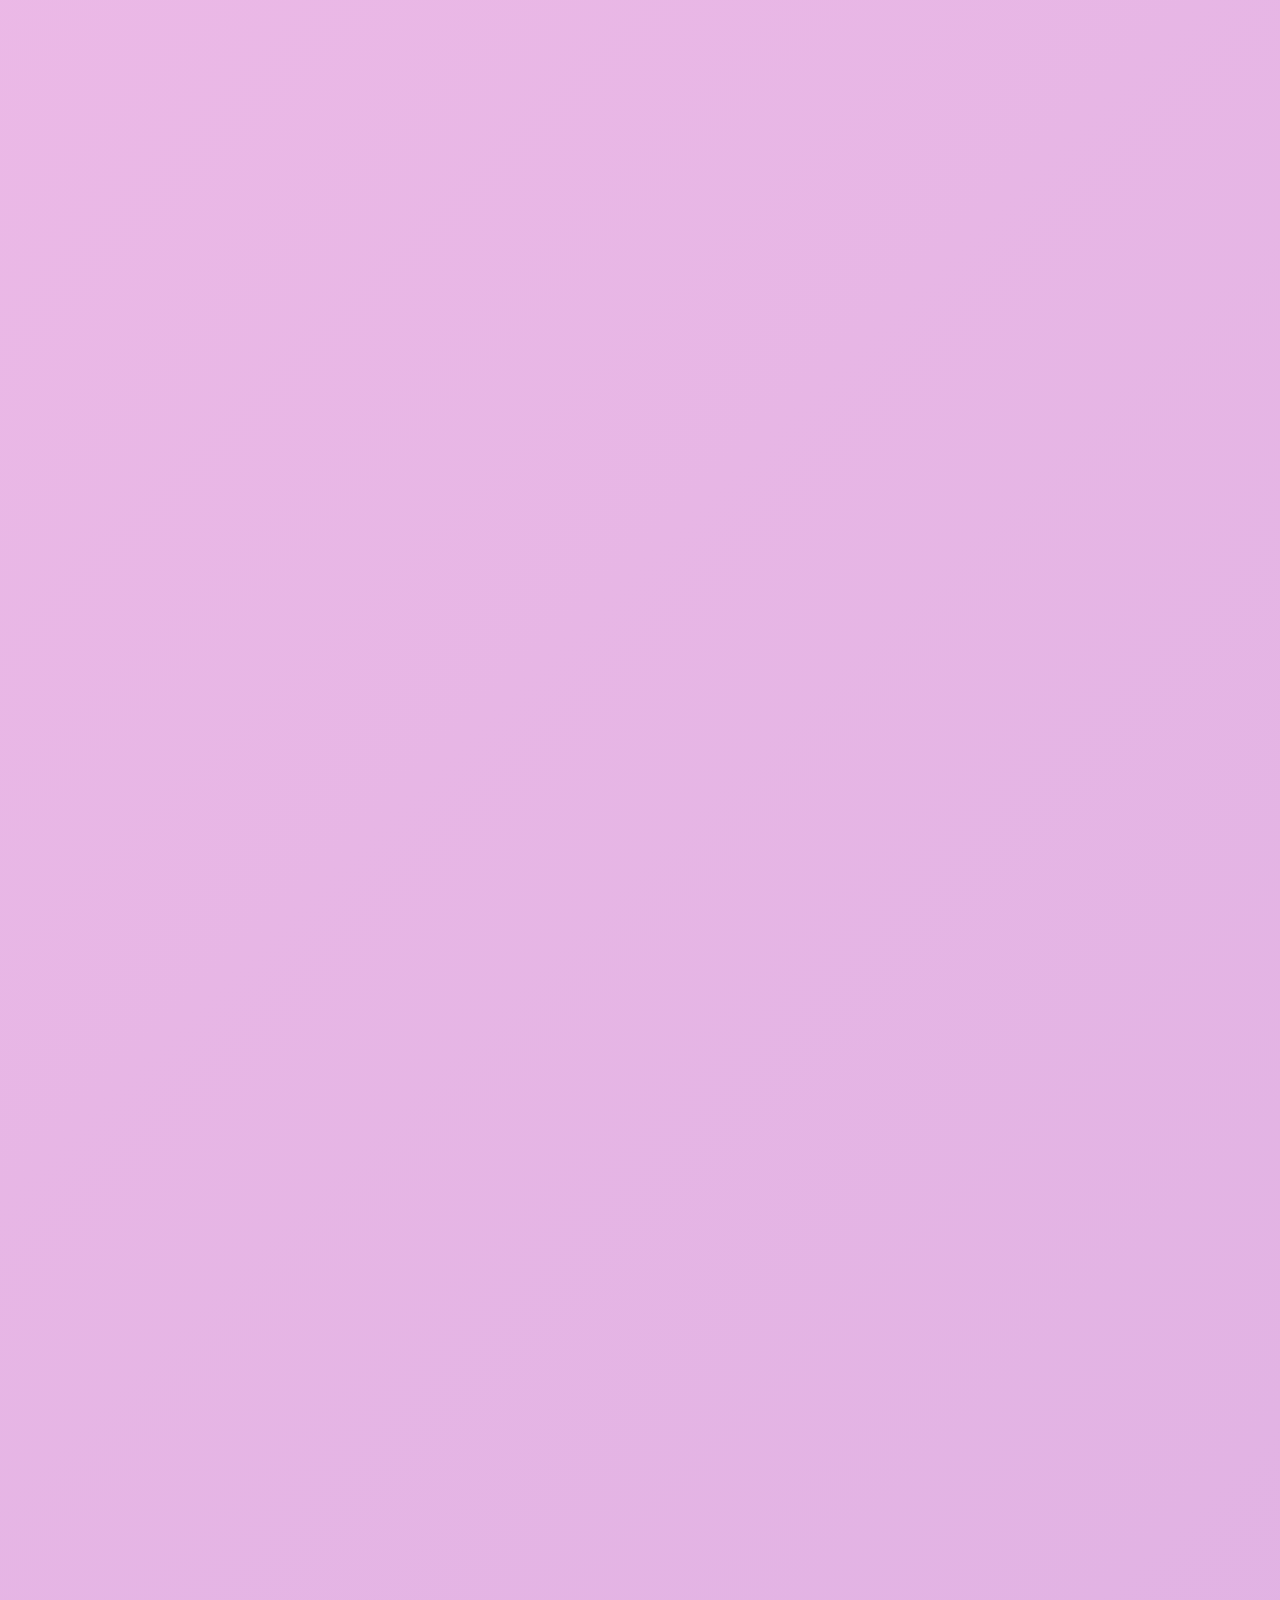
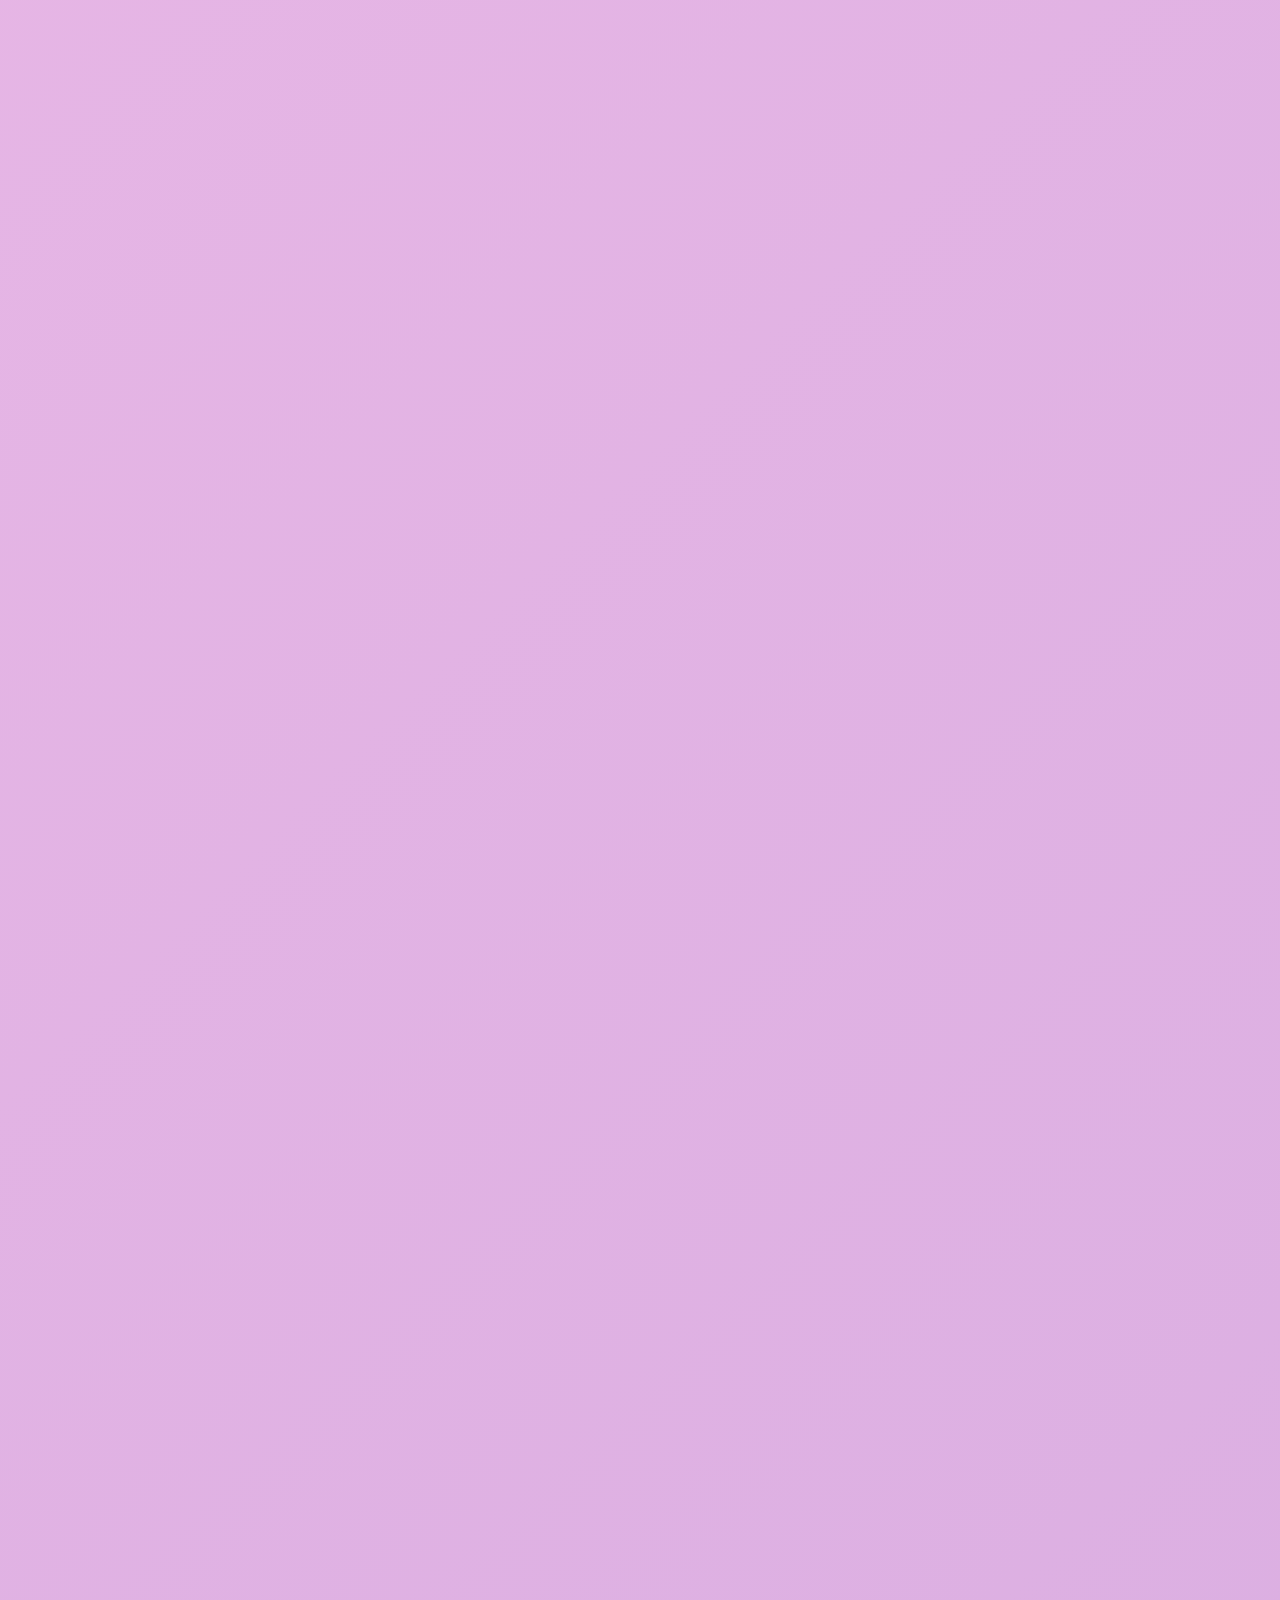
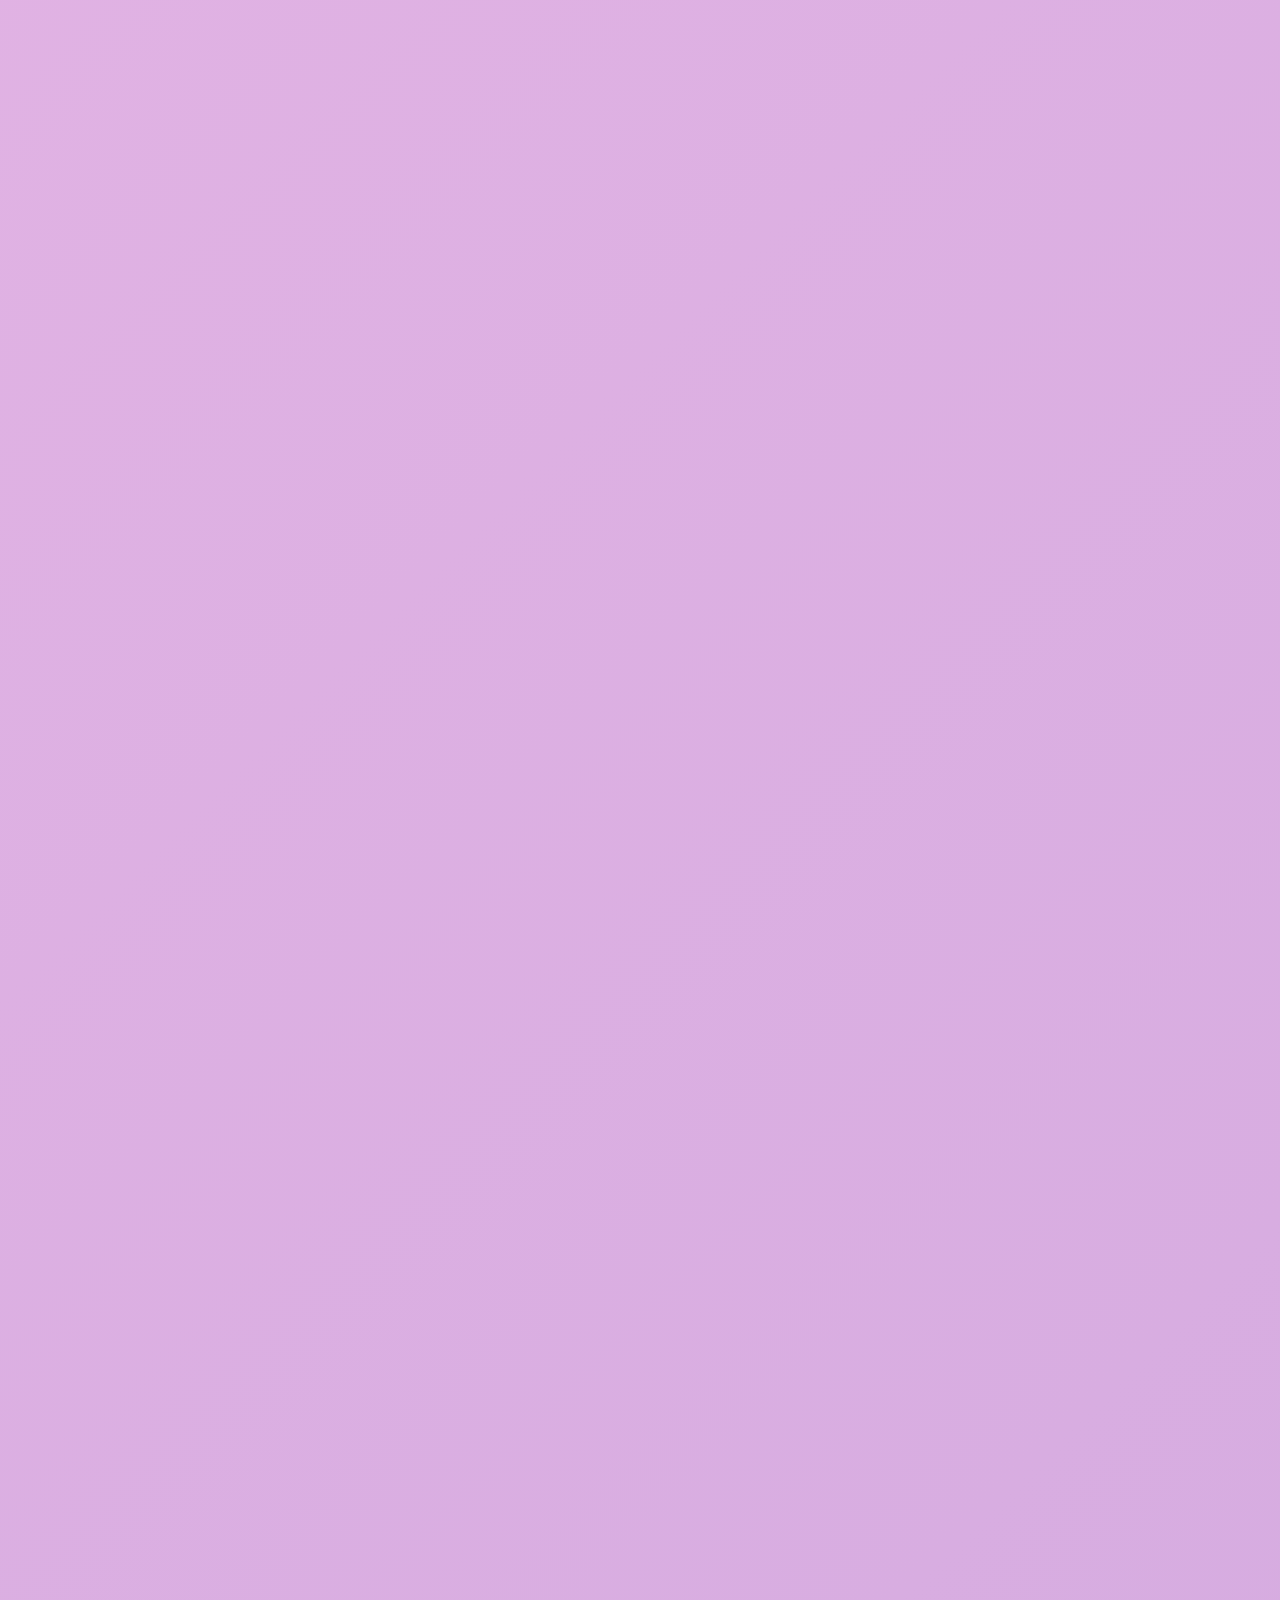
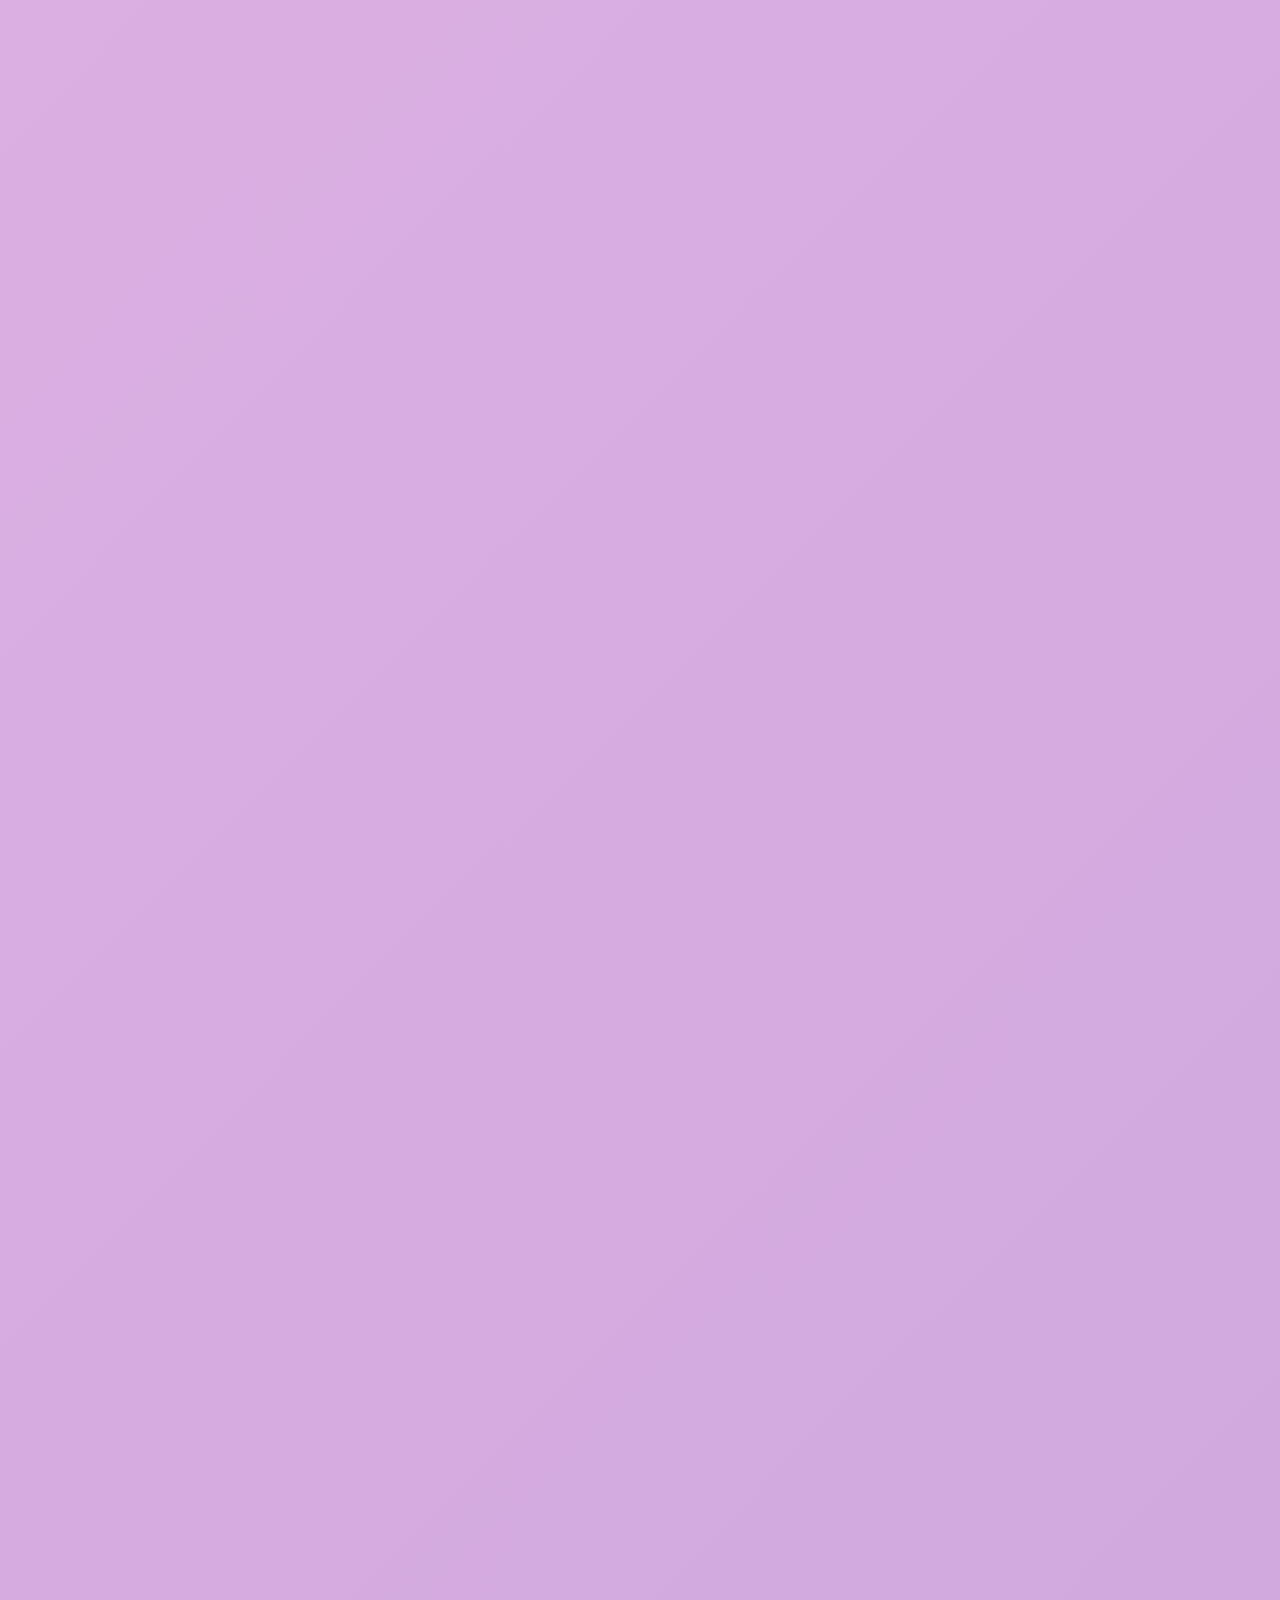
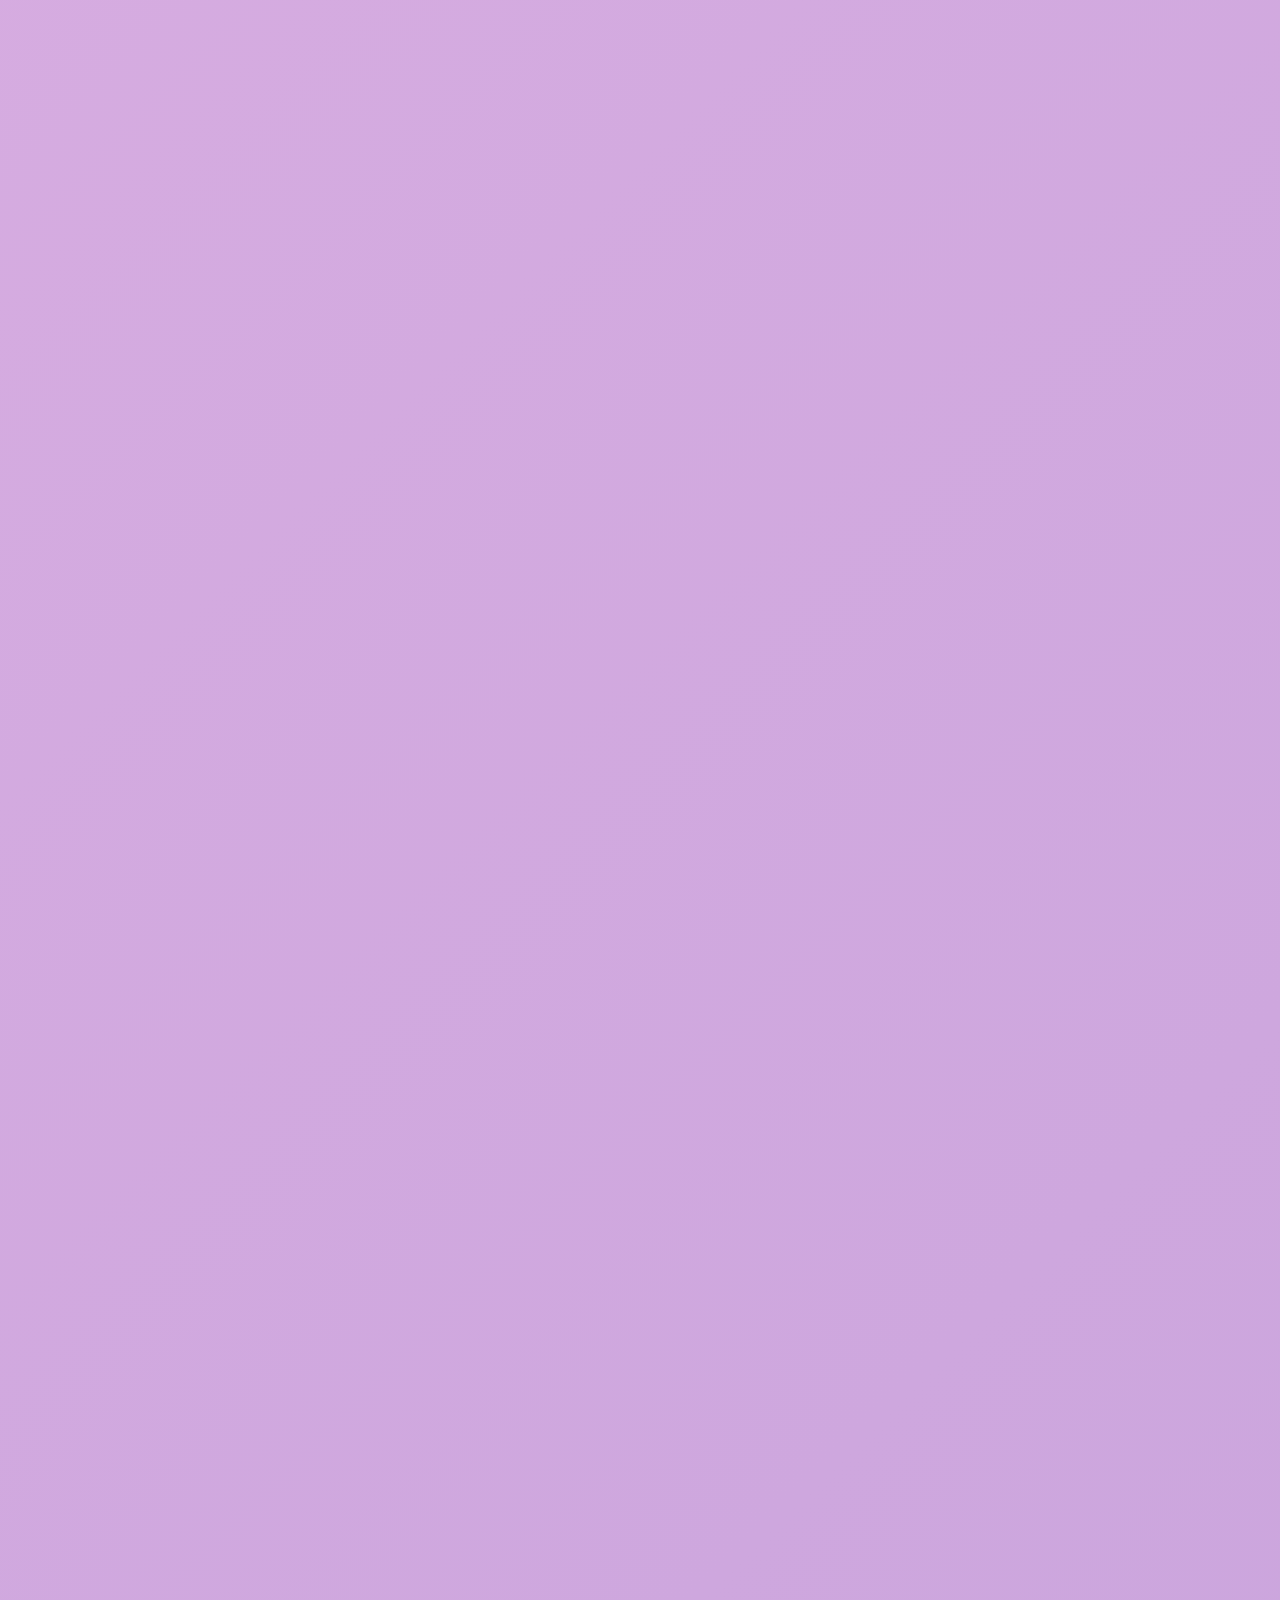
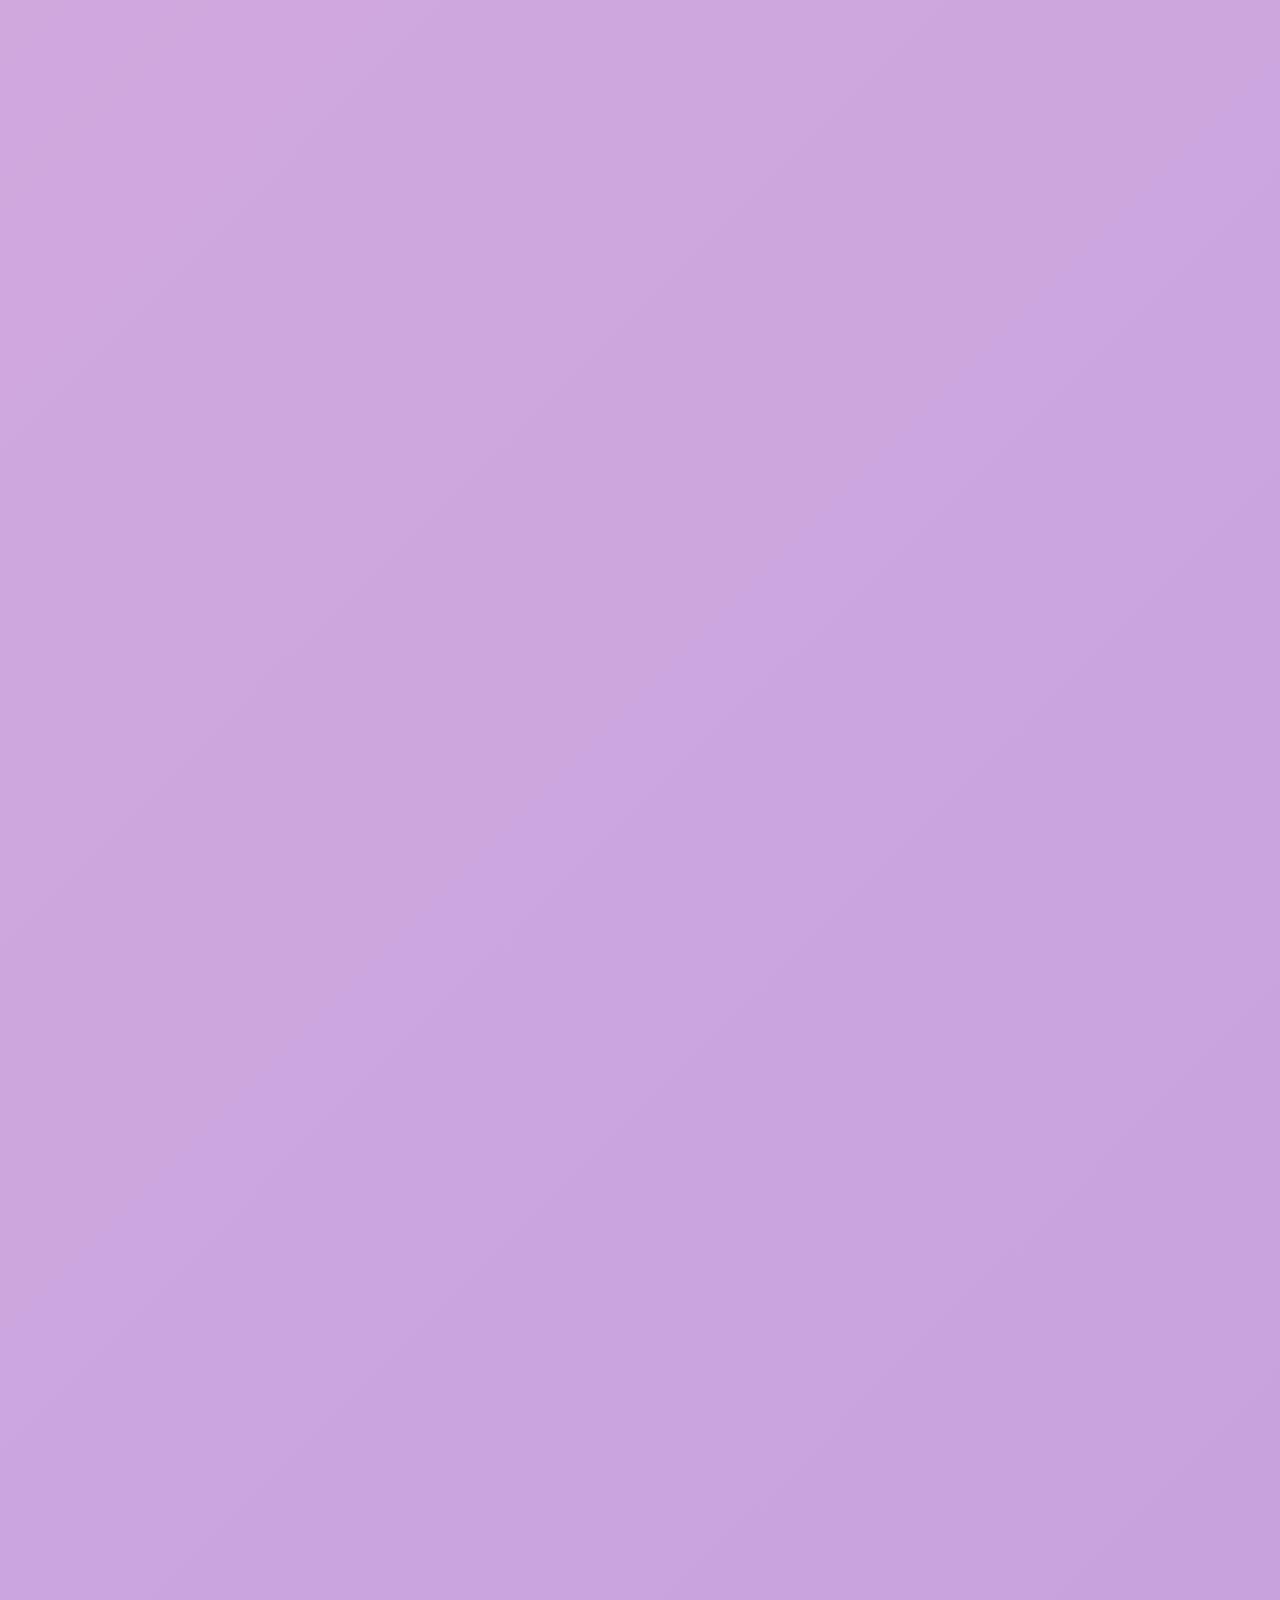
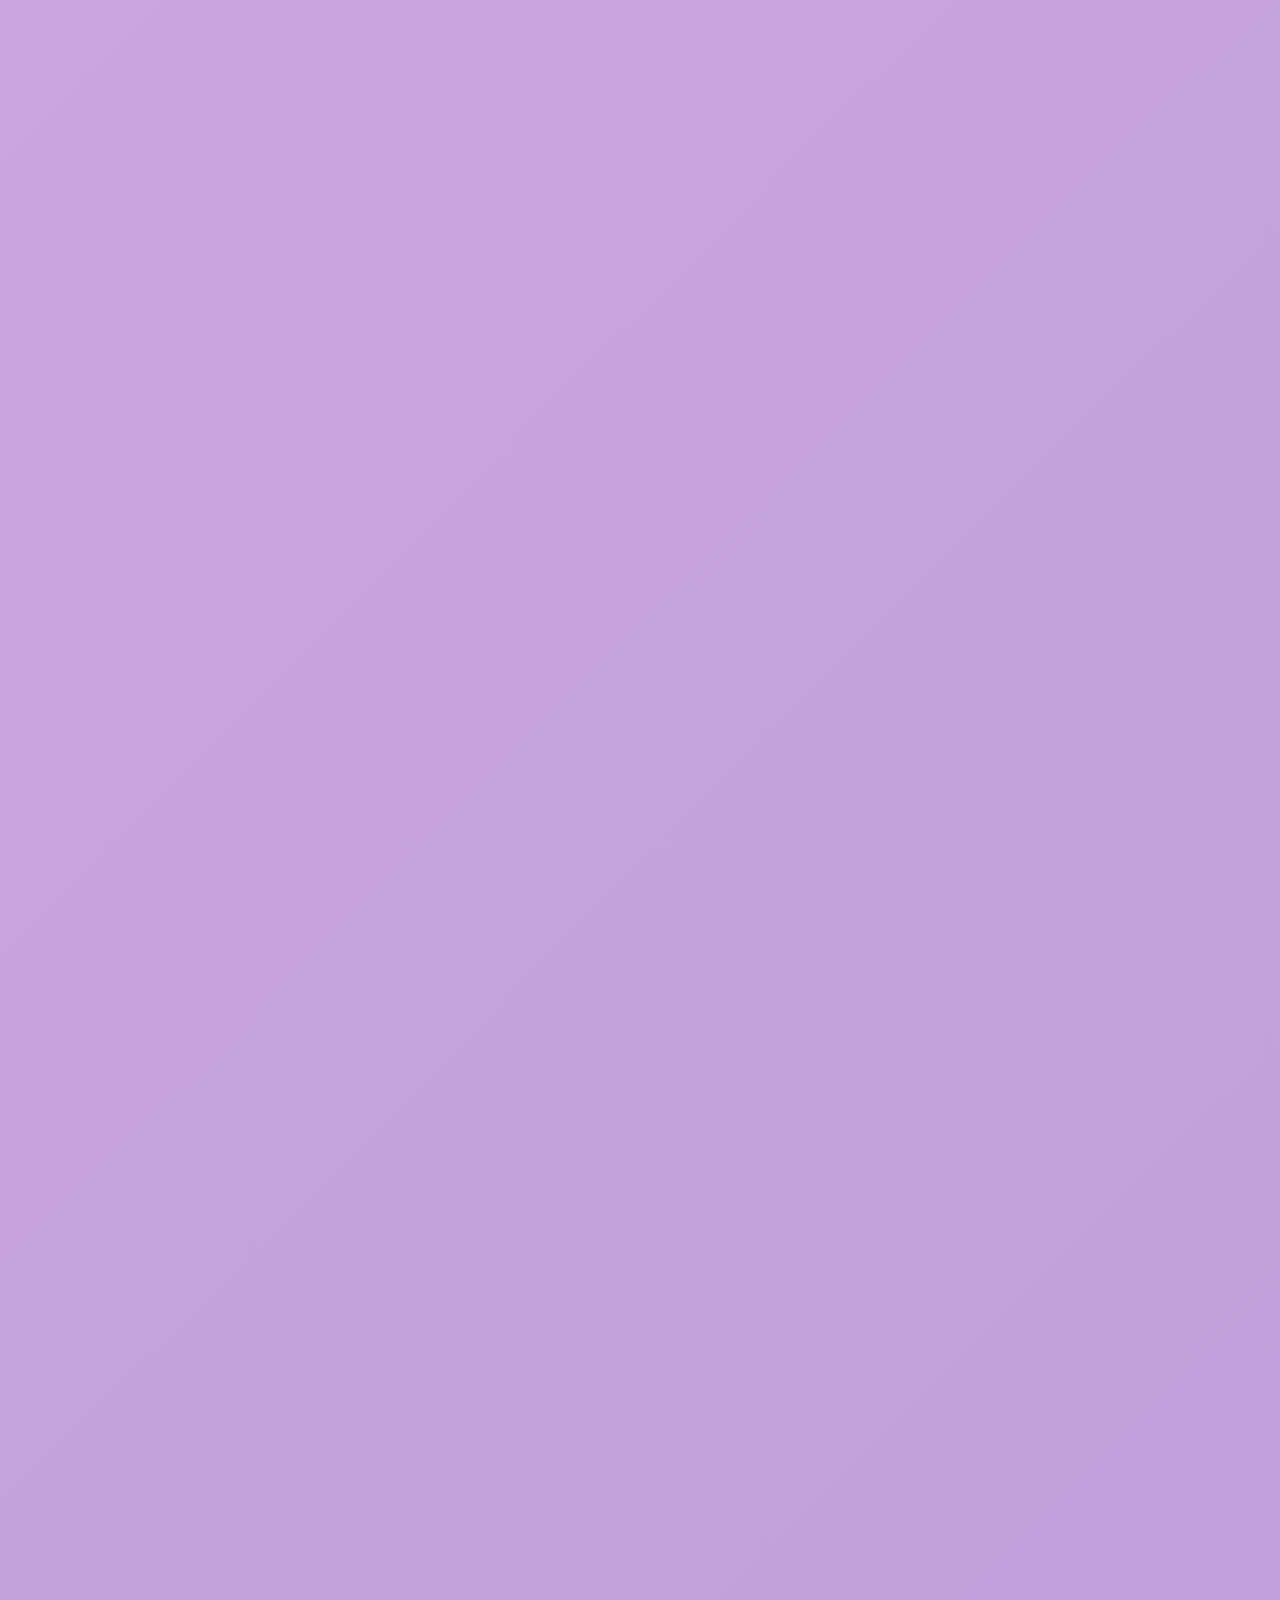
<file: mood.html>
<!DOCTYPE html>
<html lang="en">
<head>
  <meta charset="UTF-8">
  <title>Mood</title>
  <meta name="viewport" content="width=device-width, initial-scale=1.0">
  <link rel="stylesheet" href="styles.css">
</head>
<body>

  <nav class="navbar">
    <a href="index.html" class="nav-btn">
      <img src="contents/home.png" alt="Home">
    </a>
    <a href="mood.html" class="nav-btn active">
      <img src="contents/heart.png" alt="Mood">
    </a>
    <a href="map.html" class="nav-btn">
      <img src="contents/pin.png" alt="Map">
    </a>
  </nav>

  <header class="hero">
<!--?xml version="1.0" encoding="UTF-8"?-->
<svg id="Layer_1" data-name="Layer 1" xmlns="http://www.w3.org/2000/svg" viewBox="0 0 600 350" width="600" height="350">
  <defs>
    <style>
      .cls-1 {
        fill: #fff;
        stroke-width: 0px;
      }
    </style>
  </defs>
  <path class="cls-1 mood-1" d="m263.42093,100.2905c-1.68687,0-2.74123.94796-3.16308,2.84602-.0704.28159-.12306.58038-.15799.89637-.03601.31599-.07094.65024-.10533,1.0017-.03601.35253-.08921.63197-.15799.84263-.77438,13.70669-1.37088,23.44207-1.7922,29.20397,0,.35253-.01827.75665-.0532,1.21235-.03601.45786-.05266.72225-.05266.79104-10.82467.42131-19.6094.8437-26.35688,1.26502,0-1.19408.45624-8.43381,1.37035-21.71812.63251-7.59118,1.01836-13.24776,1.15969-16.97403.06932-1.40474-.14133-2.70523-.63251-3.90038-.56319-1.26609-1.42301-1.95073-2.58324-2.05606-1.15969-.10533-2.12646.47398-2.89922,1.739-.77384,1.26502-1.19569,2.74177-1.26502,4.4281-1.40689,14.48054-2.49564,26.39342-3.26841,35.7408-.0704.14187-.1236.36865-.15799.68464-.03601.31706-.05266.58038-.05266.79104s-.01827.45786-.05266.73838c-.03654.28159-.08921.52664-.15799.7373-.07094.21173-.17626.44066-.31652.68571-.14187.2472-.31652.47398-.52718.68571-.21066.21066-.36919.56319-.47452,1.05436-.10533.49225-.08867.80824.05266.94796.35092.42239.61478.93291.79104,1.52941.17465.59758.26332,1.08983.26332,1.47568,0,.38692-.01827.93291-.05266,1.63474-.03601.70291-.05266,1.19516-.05266,1.47568,0,1.26502-.07094,3.44468-.21066,6.53682-.14187,3.09322-.21119,5.48246-.21119,7.1688,0,3.37374.14026,5.90378.42185,7.59118.42185,1.96793,1.19408,4.39371,2.31938,7.27412.06932.35145.29825.66744.68517.94903.38585.28052.68571.38585.89637.31599.27998-.06986.91249-.56319,1.89753-1.47568.21119-.42131.38585-1.05436.52718-1.89806.91249-5.1998,1.43967-8.46821,1.58154-9.80416.06932-1.61647.10533-3.91758.10533-6.90547v-5.85219c.06932-.98343.17465-2.40644.31652-4.26903.13972-1.8626.24559-3.03948.31599-3.53281,2.5999-.06879,5.35886-.19239,8.27636-.36865,2.91588-.17411,6.14936-.36865,9.69937-.58038,3.54839-.21066,6.3079-.35038,8.27636-.42131v3.47907c-.07094,1.75834-.15853,3.65641-.26386,5.69312-.10533,2.03994-.21066,4.30665-.31599,6.80015-.10533,2.49672-.19454,4.44637-.26386,5.85219-.14133,2.88257.38585,5.44699,1.58154,7.69544.63251,1.26609,1.35261,1.89806,2.16139,1.89806.80716,0,1.49233-.5965,2.05606-1.79166.91249-1.61647,1.581-3.48014,2.00286-5.58779.35092-1.61647.56157-4.14651.63251-7.59118.63251-12.29873,1.01836-21.64826,1.15969-28.04429.21119-4.70862.38585-11.98274.52718-21.82345,0-2.17858-.14133-4.21744-.42185-6.11551-.28159-1.82713-1.30102-2.81055-3.05722-2.95135Z"></path>
  <path class="cls-1 mood-2" d="m306.01507,152.37228c.27944-3.37374.45571-5.97364.52664-7.80184,0-1.96685-.59758-3.3028-1.79274-4.00679-1.19569-.70183-2.7063-.63197-4.53343.21066-.9141.49332-1.68687.59865-2.31938.31706-3.37374-1.05436-6.58895-1.12422-9.64671-.21173-3.05722.91464-5.76406,2.33765-8.11783,4.27011-2.35592,1.93461-4.21744,4.37544-5.58779,7.32786-1.37088,2.95243-1.98673,5.97471-1.84486,9.06686.13972,2.53004.6669,4.78063,1.581,6.74748,1.05436,2.53004,2.77616,4.30558,5.16648,5.32447,2.38817,1.01889,4.95474,1.10703,7.69598.26332,2.59936-.77277,5.23526-2.42471,7.90717-4.95582.27998-.27944.73784-.77169,1.37088-1.47568.63251-.70183,1.15969-1.22848,1.581-1.581.06932.35253.15853.78996.26386,1.31768.10533.52664.19239.93184.26332,1.21235.06932.28159.14026.72118.21119,1.31768.06879.59865.13972,1.03824.21066,1.31768.63251,2.10872,1.47621,3.55,2.53057,4.32277,2.4591,1.68741,4.07504,1.22955,4.84995-1.37035.4901-1.26502.63197-2.91588.42131-4.95474-.8437-6.25523-1.08983-11.80863-.7373-16.65805Zm-12.44114,5.4298c-1.54715,2.7063-3.58494,4.93862-6.11497,6.69482-.07094.06986-.22893.19346-.47452.36865-.2472.17626-.40519.28159-.47452.31599-.07094.03654-.22893.1236-.47452.26332-.2472.14187-.42185.22893-.52718.2644s-.26332.10533-.47452.21066c-.21066.10533-.40519.15799-.57984.15799h-.52718c-.17626,0-.35253-.03439-.52664-.10533-.17626-.06879-.36919-.17519-.57984-.31599-1.26556-.70183-1.89806-2.28391-1.89806-4.74516,0-.98343.15799-1.98512.47452-3.00402.31652-1.01782.73784-1.96685,1.26502-2.8471.52718-.8781,1.14196-1.70353,1.8454-2.47737.7013-.77277,1.49233-1.44021,2.37204-2.00339.8781-.56104,1.80886-.98343,2.7939-1.26502.70183-.21066,1.45794-.38585,2.26672-.52664.80716-.1408,1.77393-.28052,2.89922-.42239,1.12315-.13972,2.07218-.27944,2.84656-.42131-1.19623,3.86599-2.56658,7.15267-4.11158,9.8579Z"></path>
  <path class="cls-1 mood-3" d="m364.31555,142.56704c-.35253-1.96685-1.44021-3.05775-3.26734-3.26841-1.969-.13972-3.33935.80931-4.11212,2.8471-.28159.91356-.45786,1.89699-.52664,2.95135-1.12637,6.25738-2.8127,11.21213-5.06115,14.86638-.91464,1.54661-2.21405,3.05668-3.90038,4.53343-1.26609,1.05436-2.25059.80824-2.95243-.73838-.77492-1.96685-1.30156-3.90146-1.581-5.79845-.28159-1.19408-.56319-2.88149-.8437-5.06115-.28159-2.17751-.52772-3.68973-.73838-4.53343-.35253-2.59882-1.61755-3.90038-3.79506-3.90038-2.39032-.06986-3.90038,1.15969-4.53343,3.68973,0,.21066-.01827.54491-.05266,1.0017-.03654.45786-.08921.79104-.15907,1.0017-.21066.70291-.70291,2.26672-1.4746,4.69142-.77492,2.42471-1.40796,4.27011-1.89806,5.53513-.42131,1.1253-1.33703,2.35592-2.74069,3.68973-.98665.77492-2.03994,1.0909-3.16416.94903-1.12422-.13972-2.03886-.73838-2.74069-1.79274-.91356-1.40474-1.40689-2.77509-1.47675-4.11104-.06986-.77277-.10533-1.79274-.10533-3.05775s.0172-2.66976.05374-4.21744c.03439-1.54446.05159-2.59882.05159-3.16201,0-3.51454-1.08983-6.4315-3.26734-8.75087-2.60097,1.75727-4.18305,3.93693-4.74409,6.53575-.56319,2.46125-.80931,5.41368-.73838,8.8562.06986,3.44468.56211,6.36271,1.47568,8.75087,1.19516,3.23402,3.11042,5.62433,5.74578,7.16987,2.63537,1.54661,5.46419,2.00232,8.48755,1.37035,3.02121-.63305,5.62218-2.24844,7.80184-4.85049.06879-.06879.38477-.47398.94796-1.21235.56319-.7373,1.01889-1.31768,1.37142-1.739.13972.28159.33318.66851.58038,1.15969.24505.49225.43744.8437.57931,1.05436,1.6154,3.16308,3.72412,5.04395,6.32509,5.64046,2.5999.59758,5.30727-.15799,8.1189-2.26672.4901-.42239,1.0017-.91249,1.52834-1.47675.52664-.56104.96515-1.05329,1.31768-1.47568.35038-.42131.82543-1.0017,1.42301-1.739.59758-.73838,1.03609-1.24782,1.31768-1.52941.35145-.42131.87917-1.05436,1.58208-1.89699.4901,3.02229.84263,5.02568,1.05436,6.00911.21066,1.8282,1.01782,2.7063,2.42471,2.63537,1.19408,0,2.10872-.84263,2.74177-2.53004.21066-.49118.31599-.94903.31599-1.37035.35038-8.8562-.10533-17.00842-1.37142-24.45989Z"></path>
  <path class="cls-1 mood-4" d="m270.16413,225.52612c-.38751-5.81658-.72856-10.23196-1.02967-13.24585-.80478-10.55843-1.98525-18.73512-3.54356-24.53033-.63374-2.45879-1.31288-4.33846-2.03262-5.64273-1.26851-1.99234-2.80636-3.06787-4.61395-3.22338-1.80992-.15418-3.44501.71325-4.90416,2.60188-1.20705,1.70269-2.17658,3.54465-2.90819,5.52267-.96049,2.73084-2.02607,5.78347-3.19757,9.15563-1.17162,3.37322-2.37083,6.78641-3.59976,10.23929-1.22812,3.45514-2.30676,6.4369-3.23297,8.94779-.09184.30174-.26313.8656-.51281,1.69168-.25207.82796-.50412,1.54874-.75389,2.16153-.98973-1.61313-2.21052-3.75775-3.6645-6.43411-5.31893-9.43037-10.15982-16.698-14.52292-21.80076-2.82067-3.15513-4.75798-5.10522-5.81167-5.8524-1.71494-1.27566-3.33126-1.55304-4.84803-.83095-1.5169.72316-2.41555,2.14174-2.69608,4.25679-.14137,2.52062-.06576,5.25163.22204,8.19678,1.40781,17.44487,4.428,35.14607,9.06231,53.10706.49106,1.62731,1.22072,3.39401,2.18735,5.29557.04752.27752.30739.55374.78283.82907.47531.27639.88456.38344,1.23175.32381.27632-.04658.57039-.31079.88103-.79168.3085-.48116.46964-.89899.48076-1.25817.03955-1.4319-.11644-3.18852-.47153-5.26704-.60511-3.96131-1.32544-8.48985-2.15725-13.5895-.83634-5.09803-1.67719-10.23017-2.52125-15.39843-.84645-5.16638-1.57197-9.73237-2.17602-13.69355-.21349-1.24716-.39736-3.05047-.54898-5.41394-.15508-2.36172-.29011-3.88952-.40843-4.58271.12592-.0919.32843-.16368.60594-.2112,1.12437,1.16392,1.88494,2.06932,2.28104,2.71287,4.86628,6.79975,10.06663,15.53906,15.59584,26.2162,1.59321,2.6532,2.61625,4.25955,3.06965,4.82343,1.17176,1.44251,2.70874,2.08811,4.60937,1.94095,1.90037-.14503,3.28014-1.04074,4.14012-2.68487.88189-1.93163,1.54524-3.68624,1.99168-5.25931,4.28399-12.49589,7.5278-22.10388,9.73288-28.82703.21656-.39271.6013-1.0649,1.15408-2.01552,1.05513,4.09822,1.75854,8.22195,2.10956,12.36787.43506,5.05907,1.08137,13.64947,1.93637,25.76546.18818,3.60539.487,6.83446.90418,9.68596.32427,3.15312,1.9684,5.69016,4.93502,7.60711,2.31153-2.74767,3.35591-6.02698,3.1334-9.84009-.20828-2.88678-.50497-7.23939-.89142-13.05584Z"></path>
  <path class="cls-1 mood-5" d="m303.29711,212.22599c-3.36243-2.77699-7.1569-4.01923-11.38448-3.72685-4.07864.34078-6.98826,2.51241-8.72807,6.51716-1.37384,3.2285-2.34764,5.8906-2.91566,7.98375-.94599,3.65504-1.4091,6.15934-1.39228,7.51039-.28142,5.03923,1.35972,9.01911,4.92556,11.93989,3.56238,2.92252,7.65316,3.70378,12.27113,2.34471,2.98828-.86613,5.6115-2.41751,7.86792-4.65759,2.25629-2.23902,3.89116-4.87069,4.90911-7.89662,1.01676-3.02499,1.22444-6.09189.62384-9.19843-.75691-4.43229-2.81584-8.03847-6.17707-10.8164Zm-.53339,14.74185c-.75611,4.33851-3.32281,7.27066-7.69635,8.80122-2.44548.70248-4.47868.49685-6.09399-.6184-1.61758-1.11444-2.4925-2.90635-2.62958-5.38065-.07991-2.55289.78202-5.44402,2.58392-8.67579.10289-.2322.44866-.91345,1.04011-2.04884.59132-1.13432,1.07555-2.05537,1.45469-2.7618.21889.03415.55928.04839,1.02264.03967.46097-.00685.88876-.00797,1.28257-.00565.39129.00527.77377.04736,1.14426.12589,2.69205.32566,4.82034,1.514,6.38287,3.56368,1.5624,2.05074,2.0646,4.37123,1.50888,6.96065Z"></path>
  <path class="cls-1 mood-6" d="m339.0479,206.12505c-3.36243-2.77699-7.1569-4.01923-11.38461-3.72578-4.07851.33971-6.98826,2.51241-8.72794,6.51609-1.37397,3.22957-2.3467,5.8918-2.91566,7.98375-.94492,3.65517-1.40923,6.16041-1.39334,7.51026-.28048,5.04043,1.36066,9.02031,4.92543,11.94095,3.56358,2.92159,7.65422,3.70391,12.2722,2.34484,2.98947-.86707,5.61163-2.41857,7.86899-4.65746,2.25523-2.23915,3.89128-4.87175,4.90817-7.89782,1.01663-3.02393,1.22431-6.09083.62371-9.19736-.75678-4.43336-2.81465-8.03941-6.17694-10.81747Zm-.53245,14.74305c-.75812,4.33719-3.32388,7.27053-7.69729,8.80003-2.44668.70342-4.47868.49685-6.09412-.61733-1.61758-1.11444-2.49344-2.90754-2.62958-5.38065-.07884-2.55276.78215-5.44509,2.58392-8.67579.10289-.2322.44879-.91452,1.04024-2.04991.59012-1.13339,1.07555-2.05537,1.45469-2.7618.21876.03521.55928.04839,1.02264.03967.46097-.00685.88876-.00797,1.28244-.00458.39235.0054.77284.04617,1.14426.12589,2.69312.32579,4.82034,1.514,6.38406,3.56274,1.5612,2.05168,2.06341,4.37217,1.50875,6.96172Z"></path>
  <path class="cls-1 mood-7" d="m386.32559,222.76368c-.23044-2.59714-.60227-6.97295-1.11696-13.12436-.51469-6.1514-.84149-10.88932-.98202-14.21826-.19729-2.81669-.36688-6.85182-.51422-12.10495-.14773-5.24993-.2709-8.7933-.37038-10.63184.01958-1.14255-.21154-2.49416-.69143-4.05299-.15279-.47164-.40039-.87576-.74193-1.21062-.34299-.33179-.71986-.554-1.12885-.66319-.41151-.10625-.81832-.09066-1.22176.04876-1.09783.25868-2.00762.98407-2.73057,2.17712-.27639.47531-.43442,1.42945-.47397,2.86135-.09592,2.36915-.18088,5.73622-.25656,10.09724-.0748,4.36274-.10556,7.00668-.08986,7.92993-.06629.86729-.09708,2.15572-.08918,3.86568.00571,1.71023.01029,2.99267.01474,3.84797-.50865-.05524-1.40304-.17029-2.67992-.3453-1.27707-.17341-2.27545-.27023-2.98955-.29194-4.32294-.25998-8.23443.74635-11.73214,3.01767-3.49903,2.27332-5.98754,5.3373-7.46953,9.18928-1.48119,3.85425-1.65991,7.82436-.53391,11.90952,1.01866,3.89025,3.10399,6.60101,6.25293,8.13085,3.14868,1.53197,6.59164,1.54926,10.33061.05536,2.41209-.909,4.97581-2.80864,7.69103-5.69786.24092-.25442.63008-.69547,1.16509-1.32127s1.01358-1.15236,1.4405-1.58341c.08279.48642.24981,1.15305.502,2.00107.25206.84909.40696,1.44604.46672,1.79217.48108,2.41428,1.70975,4.37796,3.68005,5.89574,1.81789,1.47113,2.97874,1.16597,3.47922-.91481.55805-2.16257.82075-4.38047.78982-6.65891Zm-11.45545-15.42505c-.49964,1.04801-.92085,1.92257-1.26456,2.62248-.34491.70085-.74944,1.46483-1.21254,2.29208-.46549.82912-.88775,1.59637-1.2657,2.30187-1.9081,2.60825-3.91004,4.66052-6.0082,6.1587-1.63623,1.27816-3.11323,1.60125-4.43326.97007-1.32016-.63011-2.12182-1.99089-2.40724-4.08152-.53682-4.39908.86021-7.70272,4.19123-9.91199,1.56535-1.26511,3.45703-2.08787,5.67478-2.46613.76168-.1295,3.43596-.33542,8.02312-.61989-.36703.77612-.80024,1.68711-1.29762,2.73431Z"></path>
  <path class="cls-1 mood-8" d="m407.99967,135.04314c.03205-2.43649-2.28747-6.3836-5.51623-7.6907-1.15838-.46895-2.30558-.54571-2.56138-.5608-1.81778-.10714-3.65323.3689-5.3115,1.31697-.575-1.82156-1.60039-3.41655-3.00847-4.57116-.28319-.23222-1.14699-.93579-2.2622-1.32579-3.09662-1.08294-6.99688.63943-8.44879,2.22863-3.17114,3.47098-1.29441,13.56537,5.63548,24.33684,12.83971-3.12627,21.41245-9.1228,21.47309-13.73398Z"></path>
  <path class="cls-1 mood-9" d="m205.50802,150.11598c-1.39456-.65498-4.27328-.35057-5.86942,1.16707-.57265.54449-.91655,1.18499-.99206,1.32834-.53658,1.01869-.74198,2.19991-.62931,3.40242-1.19907-.14479-2.38535.02894-3.41804.53808-.2077.1024-.83848.41596-1.35439.95622-1.43254,1.50012-1.45973,4.19586-.92398,5.44705,1.17014,2.73273,7.47279,4.28924,15.48544,3.11303,1.55423-8.20985.34104-14.71262-2.29824-15.9522Z"></path>
</svg>

    <section class="scroll-indicator">
    <img class="scroll-indicator-icon" src="contents\down-chevron.svg" alt="">
    <h1>Листай вниз</h1>
    </section> 

    </header>

  <main>

    <section class="slide">
      <img src="bubu-dudu gifs/flower_dudu.gif" alt="">
      <h2>Хотел тебе сказать что ты у меня...</h2>
    </section>

    <section class="slide">
      <img src="bubu-dudu gifs/flower_bubu.gif" alt="">
      <h2>Самая прекрасная!</h2>
    </section>

    <section class="slide">
      <img src="bubu-dudu gifs/reading.gif" alt="">
      <h2>Самая умная и старательная!</h2>
    </section>

    <section class="slide">
      <img src="bubu-dudu gifs/angry.gif" alt="">
      <h2>Даже когда такие моменты</h2>
    </section>

    <section class="slide">
      <img src="bubu-dudu gifs/fare.gif" alt="">
      <h2>Когда я фарешничаю</h2>
    </section>

    <section class="slide">
      <img src="bubu-dudu gifs/leaving.gif" alt="">
      <h2>И ты думаешь все уже...</h2>
    </section>

    <section class="slide">
      <img src="bubu-dudu gifs/taking_back.gif" alt="">
      <h2>Я тебя все равно не отпущу</h2>
    </section>

    <section class="slide">
      <img src="bubu-dudu gifs/happy.gif" alt="">
      <h2>Потому что ты мне нужна</h2>
    </section>

    <section class="slide">
      <img src="bubu-dudu gifs/dance.gif" alt="">
      <h2>Чтобы мы радовались вместе</h2>
    </section>

    <section class="slide">
      <img src="bubu-dudu gifs/vacation.gif" alt="">
      <h2>Создавали моменты</h2>
    </section>

    <section class="slide">
      <img src="bubu-dudu gifs/gossip.gif" alt="">
      <h2>Вместе болтали обо всем</h2>
    </section>

    <section class="slide">
      <img src="bubu-dudu gifs/baking_bubu.gif" alt="">
      <h2>Чтобы ты делала мне пирог</h2>
    </section>

    <section class="slide">
      <img src="bubu-dudu gifs/even_more_eating.gif" alt="">
      <h2>Чтобы мы новое пробовали</h2>
    </section>

    <section class="slide">
      <img src="bubu-dudu gifs/workout.gif" alt="">
      <h2>Занимались здоровьем</h2>
    </section>

    <section class="slide">
        <img src="bubu-dudu gifs/kissing.gif" alt="">
        <h2>И еще здоровьем...</h2>
    </section>

    <section class="slide">
        <img src="bubu-dudu gifs/bad_dudu.gif" alt="">
        <h2>Пауза...</h2>
    </section>

    <section class="slide">
        <img src="bubu-dudu gifs/sleeping.gif" alt="">
        <h2>Засыпали в обнимку</h2>
    </section>

    <section class="slide">
        <img src="bubu-dudu gifs/sad_dudu.gif" alt="">
        <h2>Моя кошечка я по тебе скучаю</h2>
    </section>

    <section class="slide">
        <img src="bubu-dudu gifs/flying_dudu.gif" alt="">
        <h2>Но скоро к тебе прилечу</h2>
    </section>

    <section class="slide">
        <img src="bubu-dudu gifs/roses_bubu.gif" alt="">
        <h2>К тебе в этот раз</h2>
  </main>

  <script src="script.js"></script>
</body>
</html>
</file>
<file: styles.css>
@font-face {
    font-family: 'russian-font';
    src: url(fonts/russian.ttf);
    }
    
* {
    margin: 0;
    padding: 0;
    box-sizing: border-box;
  }
  
  html {
    scroll-snap-type: y proximity;
    scroll-behavior: smooth;
  }
  
  body {
    padding-top: 64px;
    background-attachment: fixed;
    font-family: 'russian-font';
    overflow-x: hidden;
    background: linear-gradient(-45deg, #ff9a9e, #fad0c4, #a18cd1, #fbc2eb);
    background-size: 400% 400%;
    animation: gradientBG 12s ease infinite;
    color: white;
  }
  
  @keyframes gradientBG {
    0% { background-position: 0% 50%; }
    50% { background-position: 100% 50%; }
    100% { background-position: 0% 50%; }
  }
  
  .hero {
    height: 100vh;
    height: 100dvh;
    display: flex;
    flex-direction: column;
    justify-content: center;
    align-items: center;
    scroll-snap-align: start;
    text-align: center;
    padding: 20px;
  }
  
  .hero h1 {
    font-family: 'russian-font', cursive;
    font-size: 1.5rem;
    margin-top: 20px;
    margin-bottom: 15px;
  }

  .hero svg {
    width: min(600px, 90vw);
    height: auto;
    display: block;
  }
  
  .hero p {
    opacity: 0.9;
  }
  
  .slide {
    height: 100vh;
    height: 100dvh;
    scroll-snap-align: start;
    display: flex;
    flex-direction: column;
    justify-content: center;
    align-items: center;
    padding: 20px;
    text-align: center;
  }
  
  .slide img {
    width: 300px;
    max-width: 80%;
    border-radius: 25px;
    margin-bottom: 25px;
    opacity: 0;
    transform: scale(0.8);
    transition: all 0.8s ease;
  }
  
  .slide h2 {
    font-family: 'russian-font', cursive;
    font-size: 1.8rem;
    opacity: 0;
    transform: translateY(40px);
    transition: all 0.8s ease 0.3s;
  }
  
  /* Reveal Animation */
  .slide.show img {
    opacity: 1;
    transform: scale(1);
  }
  
  .slide.show h2 {
    opacity: 1;
    transform: translateY(0);
  }

  .scroll-indicator-icon {
    display: inline-block;
    margin-top: 5px;
    width: 30px;
    height: 30px;
    border: 2px solid white;
    border-radius: 50%;
    filter: brightness(0) saturate(100%) invert(100%) sepia(1%) saturate(3347%) hue-rotate(306deg) brightness(115%) contrast(101%);
  }


  /* Animation 1*/

  /***************************************************
 * Generated by SVG Artista on 2/21/2026, 9:26:08 PM
 * MIT license (https://opensource.org/licenses/MIT)
 * W. https://svgartista.net
 **************************************************/

@-webkit-keyframes animate-svg-fill-1 {
    0% {
      fill: transparent;
    }
  
    100% {
      fill: rgb(255, 255, 255);
    }
  }
  
  @keyframes animate-svg-fill-1 {
    0% {
      fill: transparent;
    }
  
    100% {
      fill: rgb(255, 255, 255);
    }
  }
  
  .koshkes-1 {
    -webkit-animation: animate-svg-fill-1 0.3s cubic-bezier(0.47, 0, 0.745, 0.715) 0.8s both;
            animation: animate-svg-fill-1 0.3s cubic-bezier(0.47, 0, 0.745, 0.715) 0.8s both;
  }
  
  @-webkit-keyframes animate-svg-fill-2 {
    0% {
      fill: transparent;
    }
  
    100% {
      fill: rgb(255, 255, 255);
    }
  }
  
  @keyframes animate-svg-fill-2 {
    0% {
      fill: transparent;
    }
  
    100% {
      fill: rgb(255, 255, 255);
    }
  }
  
  .koshkes-2 {
    -webkit-animation: animate-svg-fill-2 0.3s cubic-bezier(0.47, 0, 0.745, 0.715) 0.9s both;
            animation: animate-svg-fill-2 0.3s cubic-bezier(0.47, 0, 0.745, 0.715) 0.9s both;
  }
  
  @-webkit-keyframes animate-svg-fill-3 {
    0% {
      fill: transparent;
    }
  
    100% {
      fill: rgb(255, 255, 255);
    }
  }
  
  @keyframes animate-svg-fill-3 {
    0% {
      fill: transparent;
    }
  
    100% {
      fill: rgb(255, 255, 255);
    }
  }
  
  .koshkes-3 {
    -webkit-animation: animate-svg-fill-3 0.3s cubic-bezier(0.47, 0, 0.745, 0.715) 1s both;
            animation: animate-svg-fill-3 0.3s cubic-bezier(0.47, 0, 0.745, 0.715) 1s both;
  }
  
  @-webkit-keyframes animate-svg-fill-4 {
    0% {
      fill: transparent;
    }
  
    100% {
      fill: rgb(255, 255, 255);
    }
  }
  
  @keyframes animate-svg-fill-4 {
    0% {
      fill: transparent;
    }
  
    100% {
      fill: rgb(255, 255, 255);
    }
  }
  
  .koshkes-4 {
    -webkit-animation: animate-svg-fill-4 0.3s cubic-bezier(0.47, 0, 0.745, 0.715) 1.1s both;
            animation: animate-svg-fill-4 0.3s cubic-bezier(0.47, 0, 0.745, 0.715) 1.1s both;
  }
  
  @-webkit-keyframes animate-svg-fill-5 {
    0% {
      fill: transparent;
    }
  
    100% {
      fill: rgb(255, 255, 255);
    }
  }
  
  @keyframes animate-svg-fill-5 {
    0% {
      fill: transparent;
    }
  
    100% {
      fill: rgb(255, 255, 255);
    }
  }
  
  .koshkes-5 {
    -webkit-animation: animate-svg-fill-5 0.3s cubic-bezier(0.47, 0, 0.745, 0.715) 1.2000000000000002s both;
            animation: animate-svg-fill-5 0.3s cubic-bezier(0.47, 0, 0.745, 0.715) 1.2000000000000002s both;
  }
  
  @-webkit-keyframes animate-svg-fill-6 {
    0% {
      fill: transparent;
    }
  
    100% {
      fill: rgb(255, 255, 255);
    }
  }
  
  @keyframes animate-svg-fill-6 {
    0% {
      fill: transparent;
    }
  
    100% {
      fill: rgb(255, 255, 255);
    }
  }
  
  .koshkes-6 {
    -webkit-animation: animate-svg-fill-6 0.3s cubic-bezier(0.47, 0, 0.745, 0.715) 1.3s both;
            animation: animate-svg-fill-6 0.3s cubic-bezier(0.47, 0, 0.745, 0.715) 1.3s both;
  }
  
  @-webkit-keyframes animate-svg-fill-7 {
    0% {
      fill: transparent;
    }
  
    100% {
      fill: rgb(255, 255, 255);
    }
  }
  
  @keyframes animate-svg-fill-7 {
    0% {
      fill: transparent;
    }
  
    100% {
      fill: rgb(255, 255, 255);
    }
  }
  
  .koshkes-7 {
    -webkit-animation: animate-svg-fill-7 0.3s cubic-bezier(0.47, 0, 0.745, 0.715) 1.4000000000000001s both;
            animation: animate-svg-fill-7 0.3s cubic-bezier(0.47, 0, 0.745, 0.715) 1.4000000000000001s both;
  }
  
  @-webkit-keyframes animate-svg-fill-8 {
    0% {
      fill: transparent;
    }
  
    100% {
      fill: rgb(255, 255, 255);
    }
  }
  
  @keyframes animate-svg-fill-8 {
    0% {
      fill: transparent;
    }
  
    100% {
      fill: rgb(255, 255, 255);
    }
  }
  
  .koshkes-8 {
    -webkit-animation: animate-svg-fill-8 0.3s cubic-bezier(0.47, 0, 0.745, 0.715) 1.5s both;
            animation: animate-svg-fill-8 0.3s cubic-bezier(0.47, 0, 0.745, 0.715) 1.5s both;
  }
  
  @-webkit-keyframes animate-svg-fill-9 {
    0% {
      fill: transparent;
    }
  
    100% {
      fill: rgb(255, 255, 255);
    }
  }
  
  @keyframes animate-svg-fill-9 {
    0% {
      fill: transparent;
    }
  
    100% {
      fill: rgb(255, 255, 255);
    }
  }
  
  .koshkes-9 {
    -webkit-animation: animate-svg-fill-9 0.3s cubic-bezier(0.47, 0, 0.745, 0.715) 1.6s both;
            animation: animate-svg-fill-9 0.3s cubic-bezier(0.47, 0, 0.745, 0.715) 1.6s both;
  }
  
  @-webkit-keyframes animate-svg-fill-10 {
    0% {
      fill: transparent;
    }
  
    100% {
      fill: rgb(255, 255, 255);
    }
  }
  
  @keyframes animate-svg-fill-10 {
    0% {
      fill: transparent;
    }
  
    100% {
      fill: rgb(255, 255, 255);
    }
  }
  
  .koshkes-10 {
    -webkit-animation: animate-svg-fill-10 0.3s cubic-bezier(0.47, 0, 0.745, 0.715) 1.7000000000000002s both;
            animation: animate-svg-fill-10 0.3s cubic-bezier(0.47, 0, 0.745, 0.715) 1.7000000000000002s both;
  }
  
  @-webkit-keyframes animate-svg-fill-11 {
    0% {
      fill: transparent;
    }
  
    100% {
      fill: rgb(255, 255, 255);
    }
  }
  
  @keyframes animate-svg-fill-11 {
    0% {
      fill: transparent;
    }
  
    100% {
      fill: rgb(255, 255, 255);
    }
  }
  
  .koshkes-11 {
    -webkit-animation: animate-svg-fill-11 0.3s cubic-bezier(0.47, 0, 0.745, 0.715) 1.8s both;
            animation: animate-svg-fill-11 0.3s cubic-bezier(0.47, 0, 0.745, 0.715) 1.8s both;
  }
  
  @-webkit-keyframes animate-svg-fill-12 {
    0% {
      fill: transparent;
    }
  
    100% {
      fill: rgb(255, 255, 255);
    }
  }
  
  @keyframes animate-svg-fill-12 {
    0% {
      fill: transparent;
    }
  
    100% {
      fill: rgb(255, 255, 255);
    }
  }
  
  .koshkes-12 {
    -webkit-animation: animate-svg-fill-12 0.3s cubic-bezier(0.47, 0, 0.745, 0.715) 1.9000000000000001s both;
            animation: animate-svg-fill-12 0.3s cubic-bezier(0.47, 0, 0.745, 0.715) 1.9000000000000001s both;
  }
  
  @-webkit-keyframes animate-svg-fill-13 {
    0% {
      fill: transparent;
    }
  
    100% {
      fill: rgb(255, 255, 255);
    }
  }
  
  @keyframes animate-svg-fill-13 {
    0% {
      fill: transparent;
    }
  
    100% {
      fill: rgb(255, 255, 255);
    }
  }
  
  .koshkes-13 {
    -webkit-animation: animate-svg-fill-13 0.3s cubic-bezier(0.47, 0, 0.745, 0.715) 2s both;
            animation: animate-svg-fill-13 0.3s cubic-bezier(0.47, 0, 0.745, 0.715) 2s both;
  }
  
  @-webkit-keyframes animate-svg-fill-14 {
    0% {
      fill: transparent;
    }
  
    100% {
      fill: rgb(255, 255, 255);
    }
  }
  
  @keyframes animate-svg-fill-14 {
    0% {
      fill: transparent;
    }
  
    100% {
      fill: rgb(255, 255, 255);
    }
  }
  
  .koshkes-14 {
    -webkit-animation: animate-svg-fill-14 0.3s cubic-bezier(0.47, 0, 0.745, 0.715) 2.1s both;
            animation: animate-svg-fill-14 0.3s cubic-bezier(0.47, 0, 0.745, 0.715) 2.1s both;
  }
  
  @-webkit-keyframes animate-svg-fill-15 {
    0% {
      fill: transparent;
    }
  
    100% {
      fill: rgb(255, 255, 255);
    }
  }
  
  @keyframes animate-svg-fill-15 {
    0% {
      fill: transparent;
    }
  
    100% {
      fill: rgb(255, 255, 255);
    }
  }
  
  .koshkes-15 {
    -webkit-animation: animate-svg-fill-15 0.3s cubic-bezier(0.47, 0, 0.745, 0.715) 2.2s both;
            animation: animate-svg-fill-15 0.3s cubic-bezier(0.47, 0, 0.745, 0.715) 2.2s both;
  }
  
  @-webkit-keyframes animate-svg-fill-16 {
    0% {
      fill: transparent;
    }
  
    100% {
      fill: rgb(255, 255, 255);
    }
  }
  
  @keyframes animate-svg-fill-16 {
    0% {
      fill: transparent;
    }
  
    100% {
      fill: rgb(255, 255, 255);
    }
  }
  
  .koshkes-16 {
    -webkit-animation: animate-svg-fill-16 0.3s cubic-bezier(0.47, 0, 0.745, 0.715) 2.3s both;
            animation: animate-svg-fill-16 0.3s cubic-bezier(0.47, 0, 0.745, 0.715) 2.3s both;
  }
  
  @-webkit-keyframes animate-svg-fill-17 {
    0% {
      fill: transparent;
    }
  
    100% {
      fill: rgb(255, 255, 255);
    }
  }
  
  @keyframes animate-svg-fill-17 {
    0% {
      fill: transparent;
    }
  
    100% {
      fill: rgb(255, 255, 255);
    }
  }
  
  .koshkes-17 {
    -webkit-animation: animate-svg-fill-17 0.3s cubic-bezier(0.47, 0, 0.745, 0.715) 2.4000000000000004s both;
            animation: animate-svg-fill-17 0.3s cubic-bezier(0.47, 0, 0.745, 0.715) 2.4000000000000004s both;
  }
  
  @-webkit-keyframes animate-svg-fill-18 {
    0% {
      fill: transparent;
    }
  
    100% {
      fill: rgb(255, 255, 255);
    }
  }
  
  @keyframes animate-svg-fill-18 {
    0% {
      fill: transparent;
    }
  
    100% {
      fill: rgb(255, 255, 255);
    }
  }
  
  .koshkes-18 {
    -webkit-animation: animate-svg-fill-18 0.3s cubic-bezier(0.47, 0, 0.745, 0.715) 2.5s both;
            animation: animate-svg-fill-18 0.3s cubic-bezier(0.47, 0, 0.745, 0.715) 2.5s both;
  }
  
  @-webkit-keyframes animate-svg-fill-19 {
    0% {
      fill: transparent;
    }
  
    100% {
      fill: rgb(255, 255, 255);
    }
  }
  
  @keyframes animate-svg-fill-19 {
    0% {
      fill: transparent;
    }
  
    100% {
      fill: rgb(255, 255, 255);
    }
  }
  
  .koshkes-19 {
    -webkit-animation: animate-svg-fill-19 0.3s cubic-bezier(0.47, 0, 0.745, 0.715) 2.6s both;
            animation: animate-svg-fill-19 0.3s cubic-bezier(0.47, 0, 0.745, 0.715) 2.6s both;
  }
  
  @-webkit-keyframes animate-svg-fill-20 {
    0% {
      fill: transparent;
    }
  
    100% {
      fill: rgb(255, 255, 255);
    }
  }
  
  @keyframes animate-svg-fill-20 {
    0% {
      fill: transparent;
    }
  
    100% {
      fill: rgb(255, 255, 255);
    }
  }
  
  .koshkes-20 {
    -webkit-animation: animate-svg-fill-20 0.3s cubic-bezier(0.47, 0, 0.745, 0.715) 2.7s both;
            animation: animate-svg-fill-20 0.3s cubic-bezier(0.47, 0, 0.745, 0.715) 2.7s both;
  }
  

  /* Animation Main */

/***************************************************
 * Generated by SVG Artista on 2/21/2026, 10:14:30 PM
 * MIT license (https://opensource.org/licenses/MIT)
 * W. https://svgartista.net
 **************************************************/

 @-webkit-keyframes animate-svg-fill-1 {
  0% {
    fill: transparent;
  }

  100% {
    fill: rgb(255, 255, 255);
  }
}

@keyframes animate-svg-fill-1 {
  0% {
    fill: transparent;
  }

  100% {
    fill: rgb(255, 255, 255);
  }
}

.mood-1 {
  -webkit-animation: animate-svg-fill-1 0.2s cubic-bezier(0.47, 0, 0.745, 0.715) 0.8s both;
          animation: animate-svg-fill-1 0.2s cubic-bezier(0.47, 0, 0.745, 0.715) 0.8s both;
}

@-webkit-keyframes animate-svg-fill-2 {
  0% {
    fill: transparent;
  }

  100% {
    fill: rgb(255, 255, 255);
  }
}

@keyframes animate-svg-fill-2 {
  0% {
    fill: transparent;
  }

  100% {
    fill: rgb(255, 255, 255);
  }
}

.mood-2 {
  -webkit-animation: animate-svg-fill-2 0.2s cubic-bezier(0.47, 0, 0.745, 0.715) 0.9s both;
          animation: animate-svg-fill-2 0.2s cubic-bezier(0.47, 0, 0.745, 0.715) 0.9s both;
}

@-webkit-keyframes animate-svg-fill-3 {
  0% {
    fill: transparent;
  }

  100% {
    fill: rgb(255, 255, 255);
  }
}

@keyframes animate-svg-fill-3 {
  0% {
    fill: transparent;
  }

  100% {
    fill: rgb(255, 255, 255);
  }
}

.mood-3 {
  -webkit-animation: animate-svg-fill-3 0.2s cubic-bezier(0.47, 0, 0.745, 0.715) 1s both;
          animation: animate-svg-fill-3 0.2s cubic-bezier(0.47, 0, 0.745, 0.715) 1s both;
}

@-webkit-keyframes animate-svg-fill-4 {
  0% {
    fill: transparent;
  }

  100% {
    fill: rgb(255, 255, 255);
  }
}

@keyframes animate-svg-fill-4 {
  0% {
    fill: transparent;
  }

  100% {
    fill: rgb(255, 255, 255);
  }
}

.mood-4 {
  -webkit-animation: animate-svg-fill-4 0.2s cubic-bezier(0.47, 0, 0.745, 0.715) 1.1s both;
          animation: animate-svg-fill-4 0.2s cubic-bezier(0.47, 0, 0.745, 0.715) 1.1s both;
}

@-webkit-keyframes animate-svg-fill-5 {
  0% {
    fill: transparent;
  }

  100% {
    fill: rgb(255, 255, 255);
  }
}

@keyframes animate-svg-fill-5 {
  0% {
    fill: transparent;
  }

  100% {
    fill: rgb(255, 255, 255);
  }
}

.mood-5 {
  -webkit-animation: animate-svg-fill-5 0.2s cubic-bezier(0.47, 0, 0.745, 0.715) 1.2000000000000002s both;
          animation: animate-svg-fill-5 0.2s cubic-bezier(0.47, 0, 0.745, 0.715) 1.2000000000000002s both;
}

@-webkit-keyframes animate-svg-fill-6 {
  0% {
    fill: transparent;
  }

  100% {
    fill: rgb(255, 255, 255);
  }
}

@keyframes animate-svg-fill-6 {
  0% {
    fill: transparent;
  }

  100% {
    fill: rgb(255, 255, 255);
  }
}

.mood-6 {
  -webkit-animation: animate-svg-fill-6 0.2s cubic-bezier(0.47, 0, 0.745, 0.715) 1.3s both;
          animation: animate-svg-fill-6 0.2s cubic-bezier(0.47, 0, 0.745, 0.715) 1.3s both;
}

@-webkit-keyframes animate-svg-fill-7 {
  0% {
    fill: transparent;
  }

  100% {
    fill: rgb(255, 255, 255);
  }
}

@keyframes animate-svg-fill-7 {
  0% {
    fill: transparent;
  }

  100% {
    fill: rgb(255, 255, 255);
  }
}

.mood-7 {
  -webkit-animation: animate-svg-fill-7 0.2s cubic-bezier(0.47, 0, 0.745, 0.715) 1.4000000000000001s both;
          animation: animate-svg-fill-7 0.2s cubic-bezier(0.47, 0, 0.745, 0.715) 1.4000000000000001s both;
}

@-webkit-keyframes animate-svg-fill-8 {
  0% {
    fill: transparent;
  }

  100% {
    fill: rgb(255, 255, 255);
  }
}

@keyframes animate-svg-fill-8 {
  0% {
    fill: transparent;
  }

  100% {
    fill: rgb(255, 255, 255);
  }
}

.mood-8 {
  -webkit-animation: animate-svg-fill-8 0.2s cubic-bezier(0.47, 0, 0.745, 0.715) 1.5s both;
          animation: animate-svg-fill-8 0.2s cubic-bezier(0.47, 0, 0.745, 0.715) 1.5s both;
}

@-webkit-keyframes animate-svg-fill-9 {
  0% {
    fill: transparent;
  }

  100% {
    fill: rgb(255, 255, 255);
  }
}

@keyframes animate-svg-fill-9 {
  0% {
    fill: transparent;
  }

  100% {
    fill: rgb(255, 255, 255);
  }
}

.mood-9 {
  -webkit-animation: animate-svg-fill-9 0.2s cubic-bezier(0.47, 0, 0.745, 0.715) 1.6s both;
          animation: animate-svg-fill-9 0.2s cubic-bezier(0.47, 0, 0.745, 0.715) 1.6s both;
}


  
  /* Container for the gif to allow absolute positioning of messages */
.slide {
    position: relative; 
}

/* The message style */
.pop-message {
    position: absolute;
    background: white;
    color: #ff6b6b;
    padding: 8px 15px;
    border-radius: 20px;
    font-size: 1.2rem;
    font-weight: bold;
    pointer-events: none; /* So they don't block clicks */
    z-index: 10;
    box-shadow: 0 4px 15px rgba(0,0,0,0.1);
    white-space: nowrap;
}

/* Animations */
@keyframes pop-left {
    0% { transform: translate(0, 0) rotate(0deg); opacity: 0; }
    50% { opacity: 1; }
    100% { transform: translate(-120px, -50px) rotate(-15deg); opacity: 0; }
}

@keyframes pop-right {
    0% { transform: translate(0, 0) rotate(0deg); opacity: 0; }
    50% { opacity: 1; }
    100% { transform: translate(120px, -50px) rotate(15deg); opacity: 0; }
}

.pop-left { animation: pop-left 1s ease-out forwards; }
.pop-right { animation: pop-right 1s ease-out forwards; }

/* --- Navigation Bar Styles --- */

.navbar {
    position: fixed;
    top: 0;
    left: 0;
    width: 100%;
    height: 64px;
    display: flex;
    justify-content: space-around;
    align-items: center;
    z-index: 1000;
    background: rgba(80, 40, 80, 0.75);
    backdrop-filter: blur(20px);
    -webkit-backdrop-filter: blur(20px);
    border-bottom: 1px solid rgba(255,255,255,0.25);
    box-shadow: 0 4px 24px rgba(0,0,0,0.2);
    /* Safe area for notched phones */
    padding-left: env(safe-area-inset-left);
    padding-right: env(safe-area-inset-right);
  }
  
  .nav-btn {
    display: flex;
    align-items: center;
    justify-content: center;
    /* Large tap target for mobile (min 44x44 recommended) */
    min-width: 56px;
    min-height: 48px;
    flex: 1;
    border-radius: 14px;
    transition: background 0.2s ease, opacity 0.2s ease, transform 0.15s ease;
    opacity: 0.55;
    text-decoration: none;
    -webkit-tap-highlight-color: transparent;
    color: transparent !important;
    outline: none !important;
    cursor: pointer;
  }
  
  .nav-btn img {
    width: 26px;
    height: 26px;
    pointer-events: none;
    display: block;
    /* Ensure icons are crisp on high-DPI screens */
    image-rendering: -webkit-optimize-contrast;
  }
  
  /* Hover (desktop) */
  .nav-btn:hover {
    background: rgba(255,255,255,0.12);
    opacity: 1;
  }

  /* Active press feedback on touch */
  .nav-btn:active {
    transform: scale(0.92);
    background: rgba(255,255,255,0.2);
    opacity: 1;
  }
  
  .nav-btn.active {
    background: rgba(255,255,255,0.22);
    opacity: 1;
    box-shadow: 0 0 0 1.5px rgba(255,255,255,0.35) inset;
  }

  .nav-btn:link,
  .nav-btn:visited,
  .nav-btn:focus {
    color: transparent !important;
    text-decoration: none !important;
    outline: none !important;
  }

  /* Mobile: slightly taller navbar for easier tapping */
  @media (max-width: 600px) {
    .navbar {
      height: 60px;
    }

    body {
      padding-top: 60px;
    }

    .nav-btn {
      min-height: 54px;
      border-radius: 10px;
    }

    .nav-btn img {
      width: 24px;
      height: 24px;
    }
  }

  /* Notch / home indicator support (iPhone X+) */
  @supports (padding-bottom: env(safe-area-inset-bottom)) {
    .navbar {
      padding-top: env(safe-area-inset-top, 0px);
      height: calc(64px + env(safe-area-inset-top, 0px));
    }

    body {
      padding-top: calc(64px + env(safe-area-inset-top, 0px));
    }

    @media (max-width: 600px) {
      .navbar {
        height: calc(60px + env(safe-area-inset-top, 0px));
      }

      body {
        padding-top: calc(60px + env(safe-area-inset-top, 0px));
      }
    }
  }
/* ===================== */
/* TILTED PHOTO GALLERY  */
/* ===================== */

.gallery-section {
  padding: 60px 20px 100px;
  display: flex;
  flex-direction: column;
  align-items: center;
  gap: 80px;
  scroll-snap-align: start;
  scroll-snap-stop: normal;
}

.gallery-frame {
  position: relative;
  width: min(320px, 85vw);
  background: #fff;
  padding: 16px 16px 52px;
  box-shadow:
    0 4px 6px rgba(0,0,0,0.07),
    0 12px 40px rgba(0,0,0,0.12),
    0 2px 0 rgba(255,255,255,0.6) inset;
  border-radius: 2px;

  /* start hidden & slightly below */
  opacity: 0;
  transform: translateY(60px) rotate(var(--tilt, -3deg));
  transition:
    opacity 0.7s cubic-bezier(0.22, 1, 0.36, 1),
    transform 0.7s cubic-bezier(0.22, 1, 0.36, 1),
    box-shadow 0.3s ease;
}

/* alternating tilts */
.frame-1 { --tilt: -4deg; }
.frame-2 { --tilt:  3.5deg; }
.frame-3 { --tilt: -2.5deg; }
.frame-4 { --tilt:  4deg; }
.frame-5 { --tilt: -3deg; }

/* revealed state */
.gallery-frame.frame-visible {
  opacity: 1;
  transform: translateY(0) rotate(var(--tilt, -3deg));
}

.gallery-frame:hover {
  transform: translateY(-6px) rotate(0deg) scale(1.03);
  box-shadow:
    0 16px 60px rgba(0,0,0,0.18),
    0 2px 0 rgba(255,255,255,0.6) inset;
  z-index: 10;
}

.frame-inner {
  width: 100%;
  aspect-ratio: 1 / 1;
  overflow: hidden;
  background: #f0e8e8;
}

.frame-inner img {
  width: 100%;
  height: 100%;
  object-fit: cover;
  display: block;
  filter: saturate(0.9) brightness(1.02);
  transition: filter 0.3s ease, transform 0.4s ease;
}

.gallery-frame:hover .frame-inner img {
  filter: saturate(1.1) brightness(1.05);
  transform: scale(1.04);
}

/* polaroid pin decoration */
.gallery-frame::before {
  content: '';
  position: absolute;
  top: -10px;
  left: 50%;
  transform: translateX(-50%);
  width: 14px;
  height: 14px;
  background: radial-gradient(circle at 35% 35%, #ff9bb5, #c0395a);
  border-radius: 50%;
  box-shadow: 0 2px 6px rgba(0,0,0,0.25);
  z-index: 5;
}

/* tape strip decoration (alternating sides) */
.frame-1::after, .frame-3::after, .frame-5::after {
  content: '';
  position: absolute;
  top: -8px;
  left: 30px;
  width: 60px;
  height: 22px;
  background: rgba(255, 240, 200, 0.7);
  border-radius: 2px;
  box-shadow: 0 1px 3px rgba(0,0,0,0.1);
  transform: rotate(-2deg);
}

.frame-2::after, .frame-4::after {
  content: '';
  position: absolute;
  top: -8px;
  right: 30px;
  width: 60px;
  height: 22px;
  background: rgba(255, 240, 200, 0.7);
  border-radius: 2px;
  box-shadow: 0 1px 3px rgba(0,0,0,0.1);
  transform: rotate(2deg);
}

.frame-caption {
  text-align: center;
  margin-top: 12px;
  font-family: 'russian-font', cursive;
  font-size: 1.4rem;
  color: #c06080;
  letter-spacing: 0.05em;
}

@media (max-width: 600px) {
  .gallery-section {
    gap: 60px;
    padding: 40px 20px 80px;
  }
  .gallery-frame {
    width: min(280px, 88vw);
    padding: 12px 12px 46px;
  }
}

/***************************************************
 * Generated by SVG Artista on 2/21/2026, 10:12:51 PM
 * MIT license (https://opensource.org/licenses/MIT)
 * W. https://svgartista.net
 **************************************************/

 @-webkit-keyframes animate-svg-fill-1 {
  0% {
    fill: transparent;
  }

  100% {
    fill: rgb(255, 255, 255);
  }
}

@keyframes animate-svg-fill-1 {
  0% {
    fill: transparent;
  }

  100% {
    fill: rgb(255, 255, 255);
  }
}

.country_georgia-1 {
  -webkit-animation: animate-svg-fill-1 0.2s cubic-bezier(0.47, 0, 0.745, 0.715) 0.8s both;
          animation: animate-svg-fill-1 0.2s cubic-bezier(0.47, 0, 0.745, 0.715) 0.8s both;
}

@-webkit-keyframes animate-svg-fill-2 {
  0% {
    fill: transparent;
  }

  100% {
    fill: rgb(255, 255, 255);
  }
}

@keyframes animate-svg-fill-2 {
  0% {
    fill: transparent;
  }

  100% {
    fill: rgb(255, 255, 255);
  }
}

.country_georgia-2 {
  -webkit-animation: animate-svg-fill-2 0.2s cubic-bezier(0.47, 0, 0.745, 0.715) 0.9s both;
          animation: animate-svg-fill-2 0.2s cubic-bezier(0.47, 0, 0.745, 0.715) 0.9s both;
}

@-webkit-keyframes animate-svg-fill-3 {
  0% {
    fill: transparent;
  }

  100% {
    fill: rgb(255, 255, 255);
  }
}

@keyframes animate-svg-fill-3 {
  0% {
    fill: transparent;
  }

  100% {
    fill: rgb(255, 255, 255);
  }
}

.country_georgia-3 {
  -webkit-animation: animate-svg-fill-3 0.2s cubic-bezier(0.47, 0, 0.745, 0.715) 1s both;
          animation: animate-svg-fill-3 0.2s cubic-bezier(0.47, 0, 0.745, 0.715) 1s both;
}

@-webkit-keyframes animate-svg-fill-4 {
  0% {
    fill: transparent;
  }

  100% {
    fill: rgb(255, 255, 255);
  }
}

@keyframes animate-svg-fill-4 {
  0% {
    fill: transparent;
  }

  100% {
    fill: rgb(255, 255, 255);
  }
}

.country_georgia-4 {
  -webkit-animation: animate-svg-fill-4 0.2s cubic-bezier(0.47, 0, 0.745, 0.715) 1.1s both;
          animation: animate-svg-fill-4 0.2s cubic-bezier(0.47, 0, 0.745, 0.715) 1.1s both;
}

@-webkit-keyframes animate-svg-fill-5 {
  0% {
    fill: transparent;
  }

  100% {
    fill: rgb(255, 255, 255);
  }
}

@keyframes animate-svg-fill-5 {
  0% {
    fill: transparent;
  }

  100% {
    fill: rgb(255, 255, 255);
  }
}

.country_georgia-5 {
  -webkit-animation: animate-svg-fill-5 0.2s cubic-bezier(0.47, 0, 0.745, 0.715) 1.2000000000000002s both;
          animation: animate-svg-fill-5 0.2s cubic-bezier(0.47, 0, 0.745, 0.715) 1.2000000000000002s both;
}

@-webkit-keyframes animate-svg-fill-6 {
  0% {
    fill: transparent;
  }

  100% {
    fill: rgb(255, 255, 255);
  }
}

@keyframes animate-svg-fill-6 {
  0% {
    fill: transparent;
  }

  100% {
    fill: rgb(255, 255, 255);
  }
}

.country_georgia-6 {
  -webkit-animation: animate-svg-fill-6 0.2s cubic-bezier(0.47, 0, 0.745, 0.715) 1.3s both;
          animation: animate-svg-fill-6 0.2s cubic-bezier(0.47, 0, 0.745, 0.715) 1.3s both;
}

@-webkit-keyframes animate-svg-fill-7 {
  0% {
    fill: transparent;
  }

  100% {
    fill: rgb(255, 255, 255);
  }
}

@keyframes animate-svg-fill-7 {
  0% {
    fill: transparent;
  }

  100% {
    fill: rgb(255, 255, 255);
  }
}

.country_georgia-7 {
  -webkit-animation: animate-svg-fill-7 0.2s cubic-bezier(0.47, 0, 0.745, 0.715) 1.4000000000000001s both;
          animation: animate-svg-fill-7 0.2s cubic-bezier(0.47, 0, 0.745, 0.715) 1.4000000000000001s both;
}

@-webkit-keyframes animate-svg-fill-8 {
  0% {
    fill: transparent;
  }

  100% {
    fill: rgb(255, 255, 255);
  }
}

@keyframes animate-svg-fill-8 {
  0% {
    fill: transparent;
  }

  100% {
    fill: rgb(255, 255, 255);
  }
}

.country_georgia-8 {
  -webkit-animation: animate-svg-fill-8 0.2s cubic-bezier(0.47, 0, 0.745, 0.715) 1.5s both;
          animation: animate-svg-fill-8 0.2s cubic-bezier(0.47, 0, 0.745, 0.715) 1.5s both;
}

@-webkit-keyframes animate-svg-fill-9 {
  0% {
    fill: transparent;
  }

  100% {
    fill: rgb(255, 255, 255);
  }
}

@keyframes animate-svg-fill-9 {
  0% {
    fill: transparent;
  }

  100% {
    fill: rgb(255, 255, 255);
  }
}

.country_georgia-9 {
  -webkit-animation: animate-svg-fill-9 0.2s cubic-bezier(0.47, 0, 0.745, 0.715) 1.6s both;
          animation: animate-svg-fill-9 0.2s cubic-bezier(0.47, 0, 0.745, 0.715) 1.6s both;
}

@-webkit-keyframes animate-svg-fill-10 {
  0% {
    fill: transparent;
  }

  100% {
    fill: rgb(255, 255, 255);
  }
}

@keyframes animate-svg-fill-10 {
  0% {
    fill: transparent;
  }

  100% {
    fill: rgb(255, 255, 255);
  }
}

.country_georgia-10 {
  -webkit-animation: animate-svg-fill-10 0.2s cubic-bezier(0.47, 0, 0.745, 0.715) 1.7000000000000002s both;
          animation: animate-svg-fill-10 0.2s cubic-bezier(0.47, 0, 0.745, 0.715) 1.7000000000000002s both;
}
</file>
